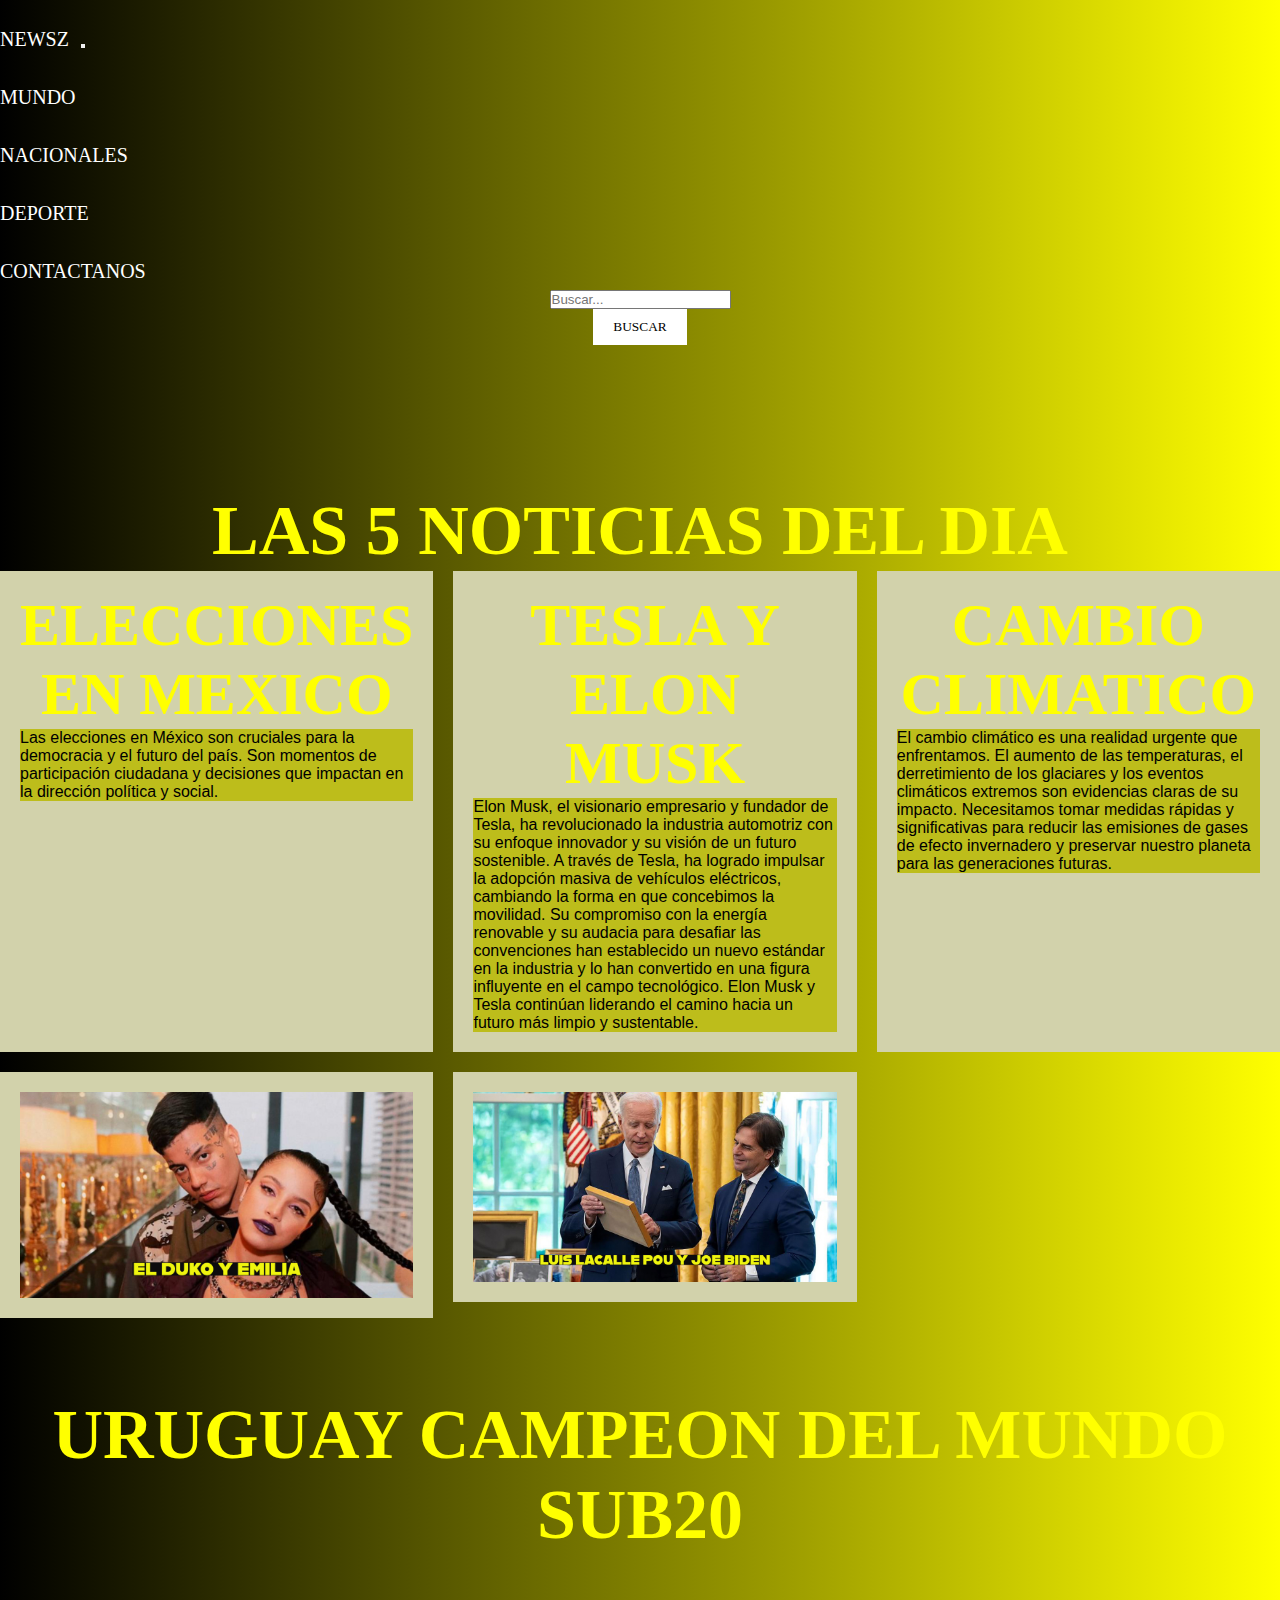
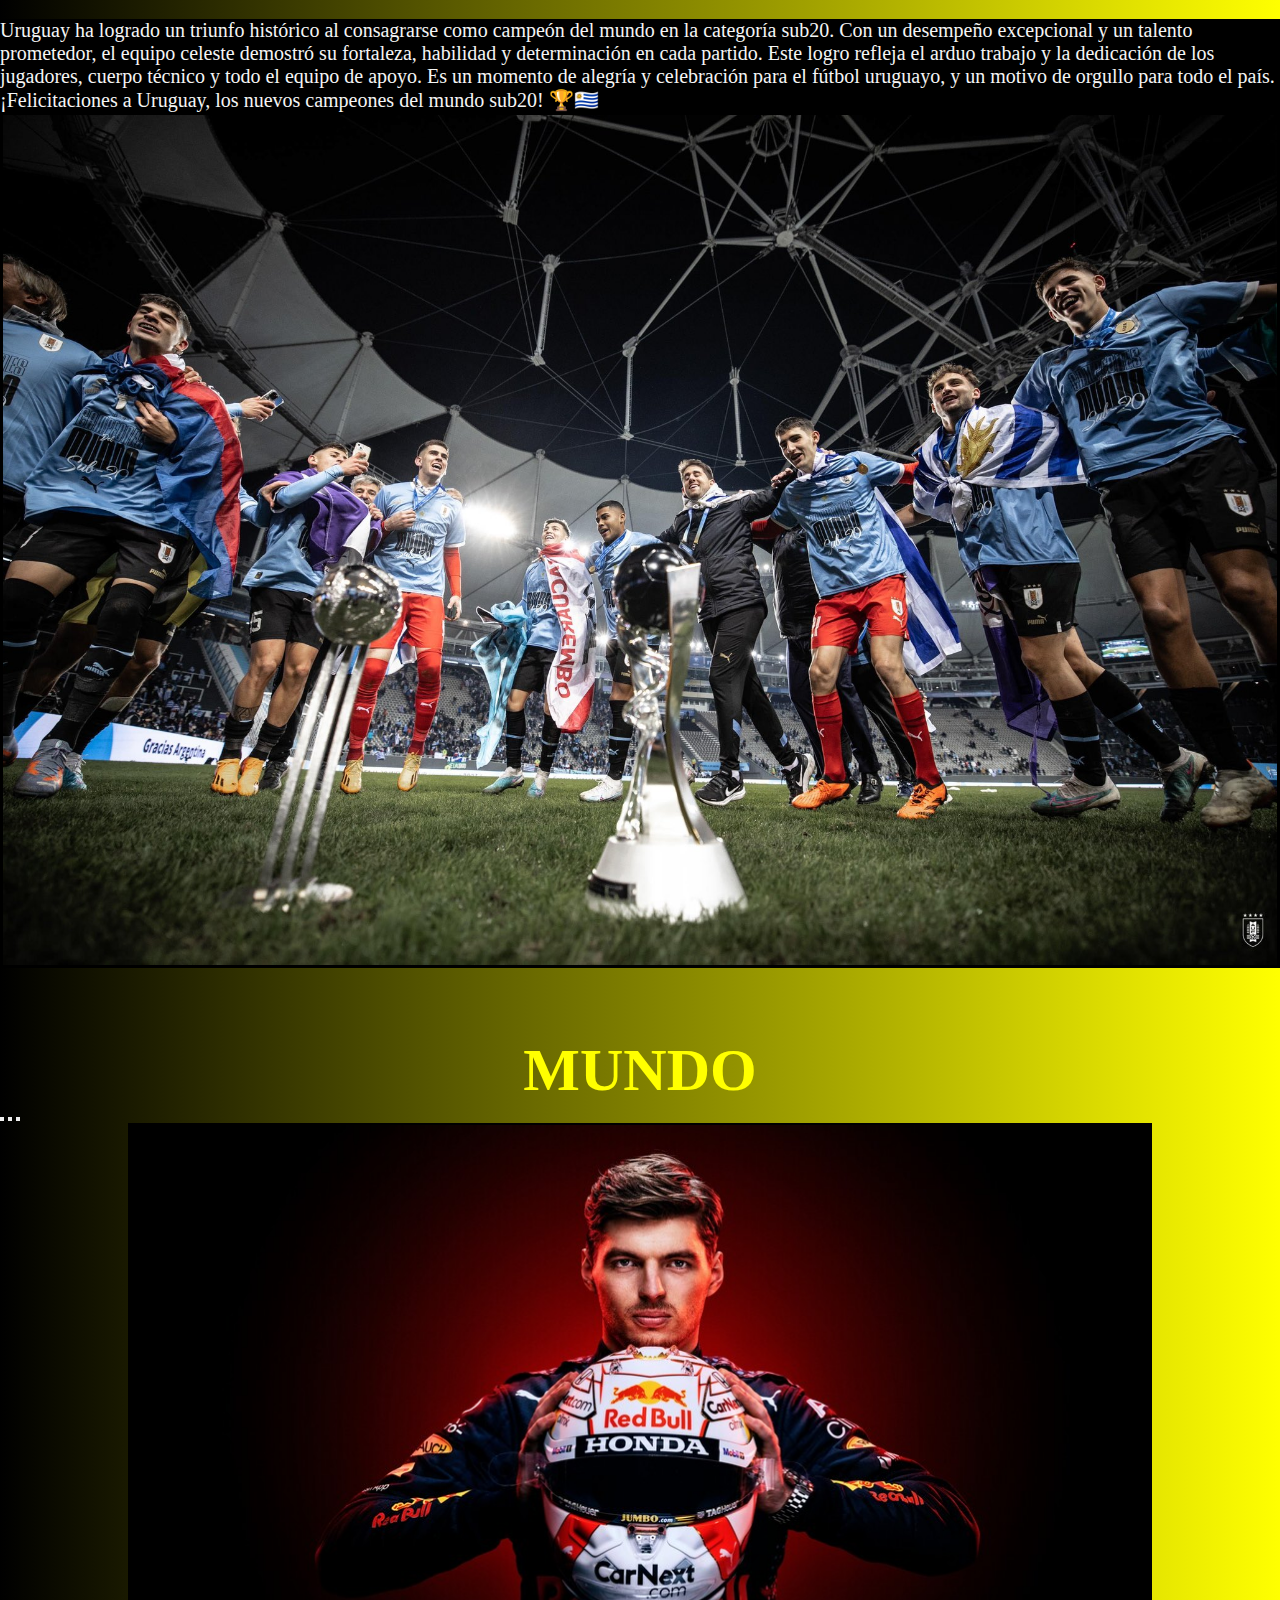
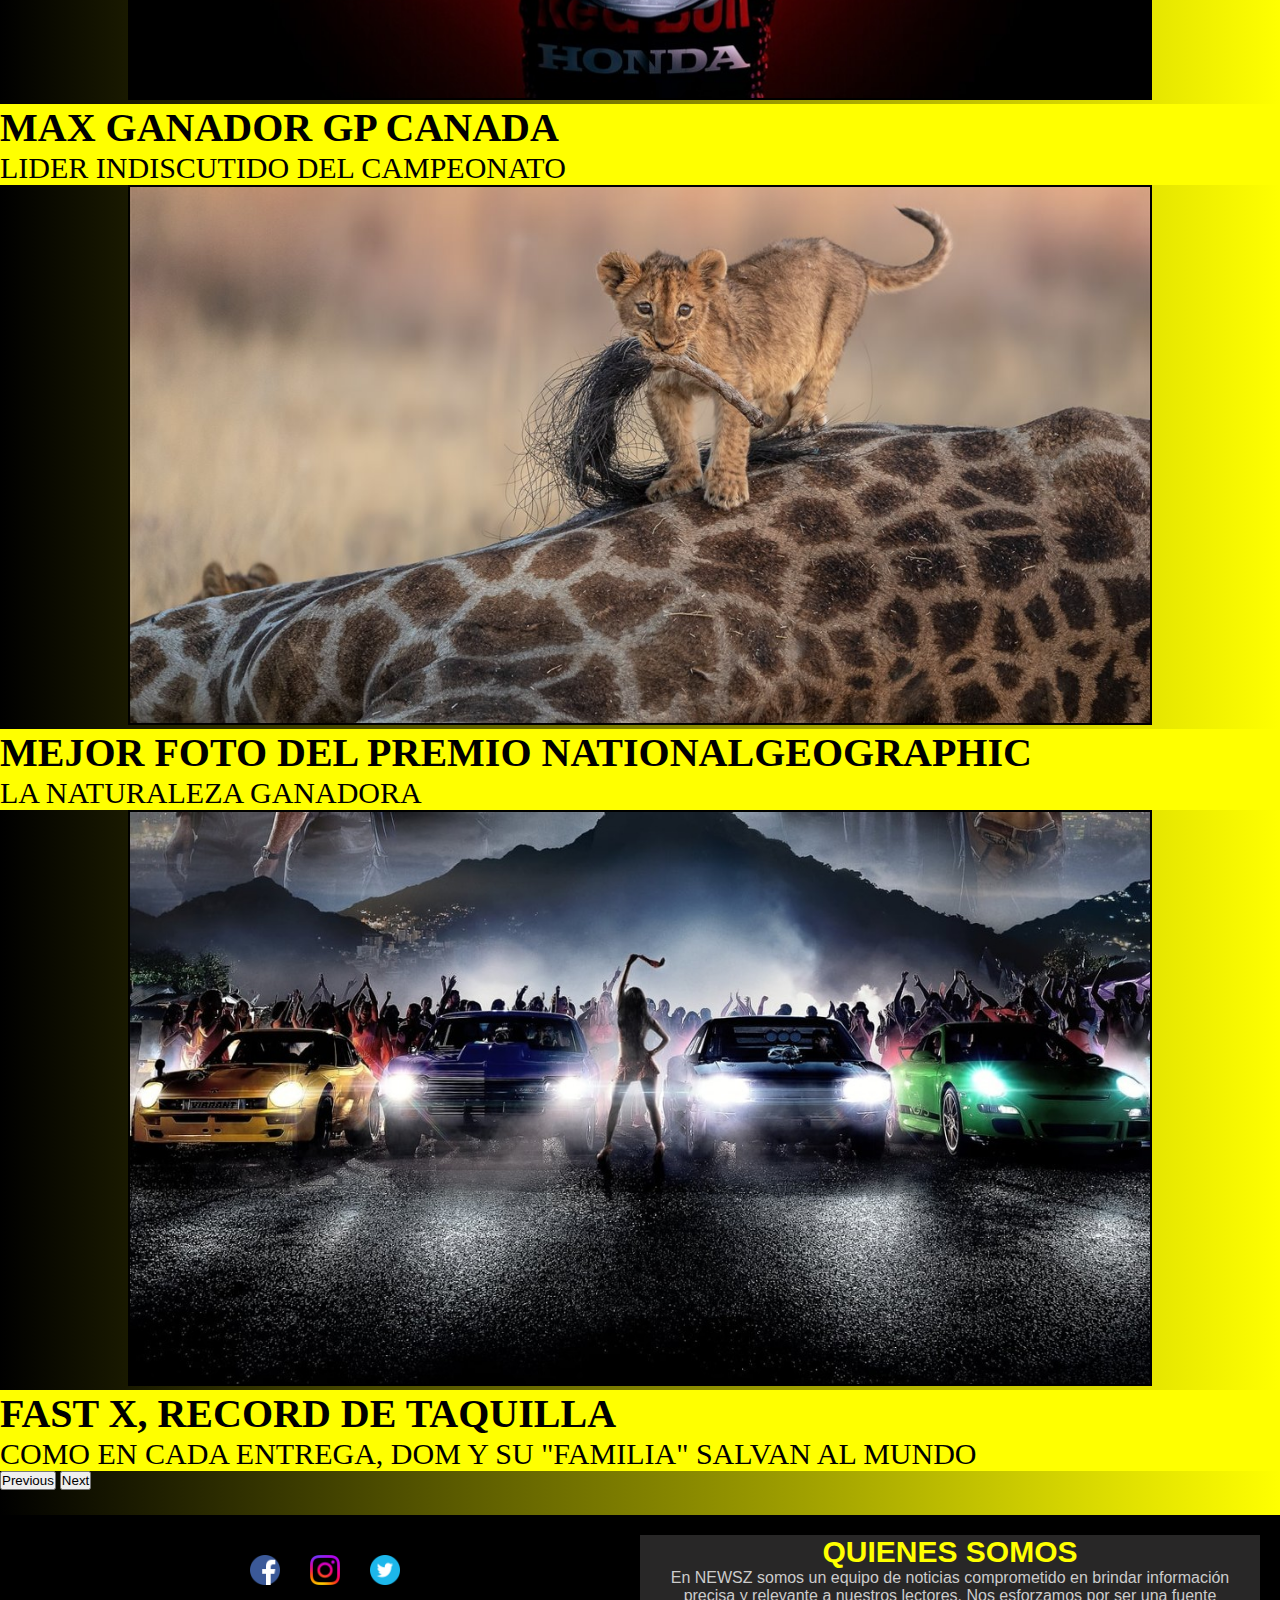
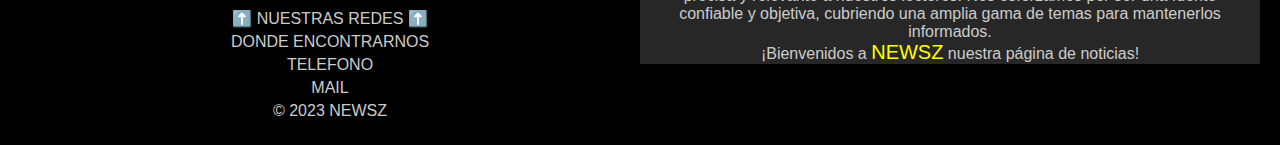
<file: index.html>
<!DOCTYPE html>
<html lang="en">
<head>
    <meta charset="UTF-8">
    <meta http-equiv="X-UA-Compatible" content="IE=edge">
    <meta name="viewport" content="width=device-width, initial-scale=1.0">
    <title>Home</title>
    <meta name="keywords" content="noticias, online, uruguay, messi, futbol">
    <meta name="description" content="Sitio web de noticias online, Nacionales e internacionales y deportes">
     <link href="https://cdn.jsdelivr.net/npm/bootstrap@5.3.0/dist/css/bootstrap.min.css" rel="stylesheet" integrity="sha384-9ndCyUaIbzAi2FUVXJi0CjmCapSmO7SnpJef0486qhLnuZ2cdeRhO02iuK6FUUVM" crossorigin="anonymous">
    <link rel="stylesheet" href="./CSS/style.css">
</head>
<body>
    
    <header>
    
    

     <nav class="navbar navbar-expand-lg fixed-top">
        <div class="container-fluid">
          <a class="navbar-brand" href="./index.html">NEWSZ</a>
          <button class="navbar-toggler" type="button" data-bs-toggle="collapse" data-bs-target="#navbarSupportedContent" aria-controls="navbarSupportedContent" aria-expanded="false" aria-label="Toggle navigation">
            <span class="navbar-toggler-icon"></span>
          </button>



          <div class="collapse navbar-collapse" id="navbarSupportedContent">
            <ul class="navbar-nav me-auto mb-2 mb-lg-0">
             
              <li class="nav-item">
                <a class="nav-link" href="./mundo.html">MUNDO</a>
              </li>

              <li class="nav-item">
                <a class="nav-link" href="./nacionales.html">NACIONALES</a>
              </li>
              
              <li class="nav-item">
                <a class="nav-link" href="./deporte.html">DEPORTE</a>
              </li>
              
              
              <li class="nav-item">
                <a class="nav-link" href="./contacto.html">CONTACTANOS</a>
              </li>
            </ul>



            <form class="d-flex" role="Busar...">
              <input class="form-control me-2" type="Buscar..." placeholder="Buscar..." aria-label="Buscar...">
              <button class="buscar btn btn-outline-success" type="submit">BUSCAR</button>
            </form>

          </div>
        </div>
        </nav>
    </header>

    <br>

    

    <section>

        <H2 class="doshi">LAS 5 NOTICIAS DEL DIA</H2>

    

        <div class="grid-container5">
        <div class="text-itemm1">
          <h2 class="h2noticias">ELECCIONES EN MEXICO</h2>
          <p class="p123">Las elecciones en México son cruciales para la democracia y el futuro del país. Son momentos de participación ciudadana y decisiones que impactan en la dirección política y social.</p>
        </div>

        
      
        <div class="text-itemm2">
          <h2 class="h2noticias">TESLA Y ELON MUSK</h2>
          <p class="p123">Elon Musk, el visionario empresario y fundador de Tesla, ha revolucionado la industria automotriz con su enfoque innovador y su visión de un futuro sostenible. A través de Tesla, ha logrado impulsar la adopción masiva de vehículos eléctricos, cambiando la forma en que concebimos la movilidad. Su compromiso con la energía renovable y su audacia para desafiar las convenciones han establecido un nuevo estándar en la industria y lo han convertido en una figura influyente en el campo tecnológico. Elon Musk y Tesla continúan liderando el camino hacia un futuro más limpio y sustentable.</p>
        </div>
      
        <div class="text-itemm3">
          <h2 class="h2noticias">CAMBIO CLIMATICO</h2>
          <p class="p123">El cambio climático es una realidad urgente que enfrentamos. El aumento de las temperaturas, el derretimiento de los glaciares y los eventos climáticos extremos son evidencias claras de su impacto. Necesitamos tomar medidas rápidas y significativas para reducir las emisiones de gases de efecto invernadero y preservar nuestro planeta para las generaciones futuras.</p>
        </div>

        <img class="duki" src="./IMG/duko.jpg" alt="Nuevo tema de Duki y Emilia">
        <img class="luis" src="./IMG/luis.jpg" alt="Luis Lacalle Pou y Joe Biden">
      </div>

      
      
      
    </section>

    






    <main class="container">
        <div>
          <h2 class="sub">URUGUAY CAMPEON DEL MUNDO SUB20</h2>
          <p class="subpar">Uruguay ha logrado un triunfo histórico al consagrarse como campeón del mundo en la categoría sub20. Con un desempeño excepcional y un talento prometedor, el equipo celeste demostró su fortaleza, habilidad y determinación en cada partido. Este logro refleja el arduo trabajo y la dedicación de los jugadores, cuerpo técnico y todo el equipo de apoyo. Es un momento de alegría y celebración para el fútbol uruguayo, y un motivo de orgullo para todo el país. ¡Felicitaciones a Uruguay, los nuevos campeones del mundo sub20! 🏆🇺🇾</p>
          <a href="./deporte.html"><img src="./IMG/deportes/prueba.jpg" alt="Uruguay campeon mundial sub20" class="sub20"></a>
        </div>
    </main>

      

    <section>
      <h2 class="h2home">MUNDO</h2>

      <div id="carouselExampleCaptions" class="carousel slide">
        <div class="carousel-indicators">
          <button type="button" data-bs-target="#carouselExampleCaptions" data-bs-slide-to="0" class="active" aria-current="true" aria-label="Slide 1"></button>
          <button type="button" data-bs-target="#carouselExampleCaptions" data-bs-slide-to="1" aria-label="Slide 2"></button>
          <button type="button" data-bs-target="#carouselExampleCaptions" data-bs-slide-to="2" aria-label="Slide 3"></button>
        </div>
      
        <div class="carousel-inner">
          <div class="carousel-item active">
            <a href="https://elpais.com/noticias/ofensiva-rusia-ucrania/"><img src="./IMG/noticias/max.jpg" class="d-block w-80" alt="Max Verstappen"></a>
            <div class="carousel-caption d-none d-md-block">
              <a href="#"><h5 class="noticias">MAX GANADOR GP CANADA</h5></a>
              <a href="#"><p class="parrafo1">LIDER INDISCUTIDO DEL CAMPEONATO</p></a>
            </div>
          </div>
          <div class="carousel-item">
            <a href="#"><img src="./IMG/noticias/national.jpg" class="d-block w-80" alt="Ganador premio National Geographic"></a>
            <div class="carousel-caption d-none d-md-block">
              <a href="#"><h5 class="noticias">MEJOR FOTO DEL PREMIO NATIONALGEOGRAPHIC</h5></a>
              <a href="#"><p class="parrafo1">LA NATURALEZA GANADORA</p></a>
            </div>
          </div>
          <div class="carousel-item">
            <a href="#"><img src="./IMG/noticias/fastx.jpg" class="d-block w-80" alt="Rapido y furioso diez. estreno"></a>
            <div class="carousel-caption d-none d-md-block">
              <a href="#"><h5 class="noticias">FAST X, RECORD DE TAQUILLA</h5></a>
              <a href="#" id=""><p class="parrafo1">COMO EN CADA ENTREGA, DOM Y SU "FAMILIA" SALVAN AL MUNDO</p></a>
            </div>
          </div>
        </div>

        
        
        <button class="carousel-control-prev" type="button" data-bs-target="#carouselExampleCaptions" data-bs-slide="prev">
          <span class="carousel-control-prev-icon" aria-hidden="true"></span>
          <span class="visually-hidden">Previous</span>
        </button>
        <button class="carousel-control-next" type="button" data-bs-target="#carouselExampleCaptions" data-bs-slide="next">
          <span class="carousel-control-next-icon" aria-hidden="true"></span>
          <span class="visually-hidden">Next</span>
        </button>
      </div>
      
    </section>
      
        


       

         
          
         
          
          
          

<footer>
    <div class="footer-column">
      <div class="social-icons">
        <a href="https://www.facebook.com/Coderhouse/?locale=es_LA" target="_blank"><img src="./IMG/redes/fb.png" alt="Facebook"></a>
        <a href="https://www.instagram.com/coderhouse/?hl=es" target="_blank"><img src="./IMG/redes/ig.png" alt="Instagram"></a>
        <a href="https://twitter.com/coderhouse?s=21&t=I9mu6ISEso-bON_CIRal6A" target="_blank"><img src="./IMG/redes/tw.jpg.webp" alt="Twitter"></a>
      </div>
      <div class="copy">
        <p>⬆️ NUESTRAS REDES ⬆️</p>
        <a href="https://goo.gl/maps/EEP7NoSHFZQc2VgaA"><p>DONDE ENCONTRARNOS</p></a>
        <a href="+59899202445"><p>TELEFONO</p></a>
        <a href="mailto:newsz@gmail.com"><p>MAIL</p></a>
        <p>&copy; 2023 NEWSZ</p>
      </div>
    </div>
    <div class="footer-column2">
        <h6 class="h6foot">QUIENES SOMOS</h6>
      <p class="desc">En NEWSZ somos un equipo de noticias comprometido en brindar información precisa y relevante a nuestros lectores. Nos esforzamos por ser una fuente confiable y objetiva, cubriendo una amplia gama de temas para mantenerlos informados. <p> ¡Bienvenidos a <span class="spanewsz"> NEWSZ</span> nuestra página de noticias!</p></p>
    </div>
  </footer>

    

      <script src="https://cdn.jsdelivr.net/npm/bootstrap@5.3.0/dist/js/bootstrap.bundle.min.js" integrity="sha384-geWF76RCwLtnZ8qwWowPQNguL3RmwHVBC9FhGdlKrxdiJJigb/j/68SIy3Te4Bkz" crossorigin="anonymous"></script>  
</body>
</html>
</file>
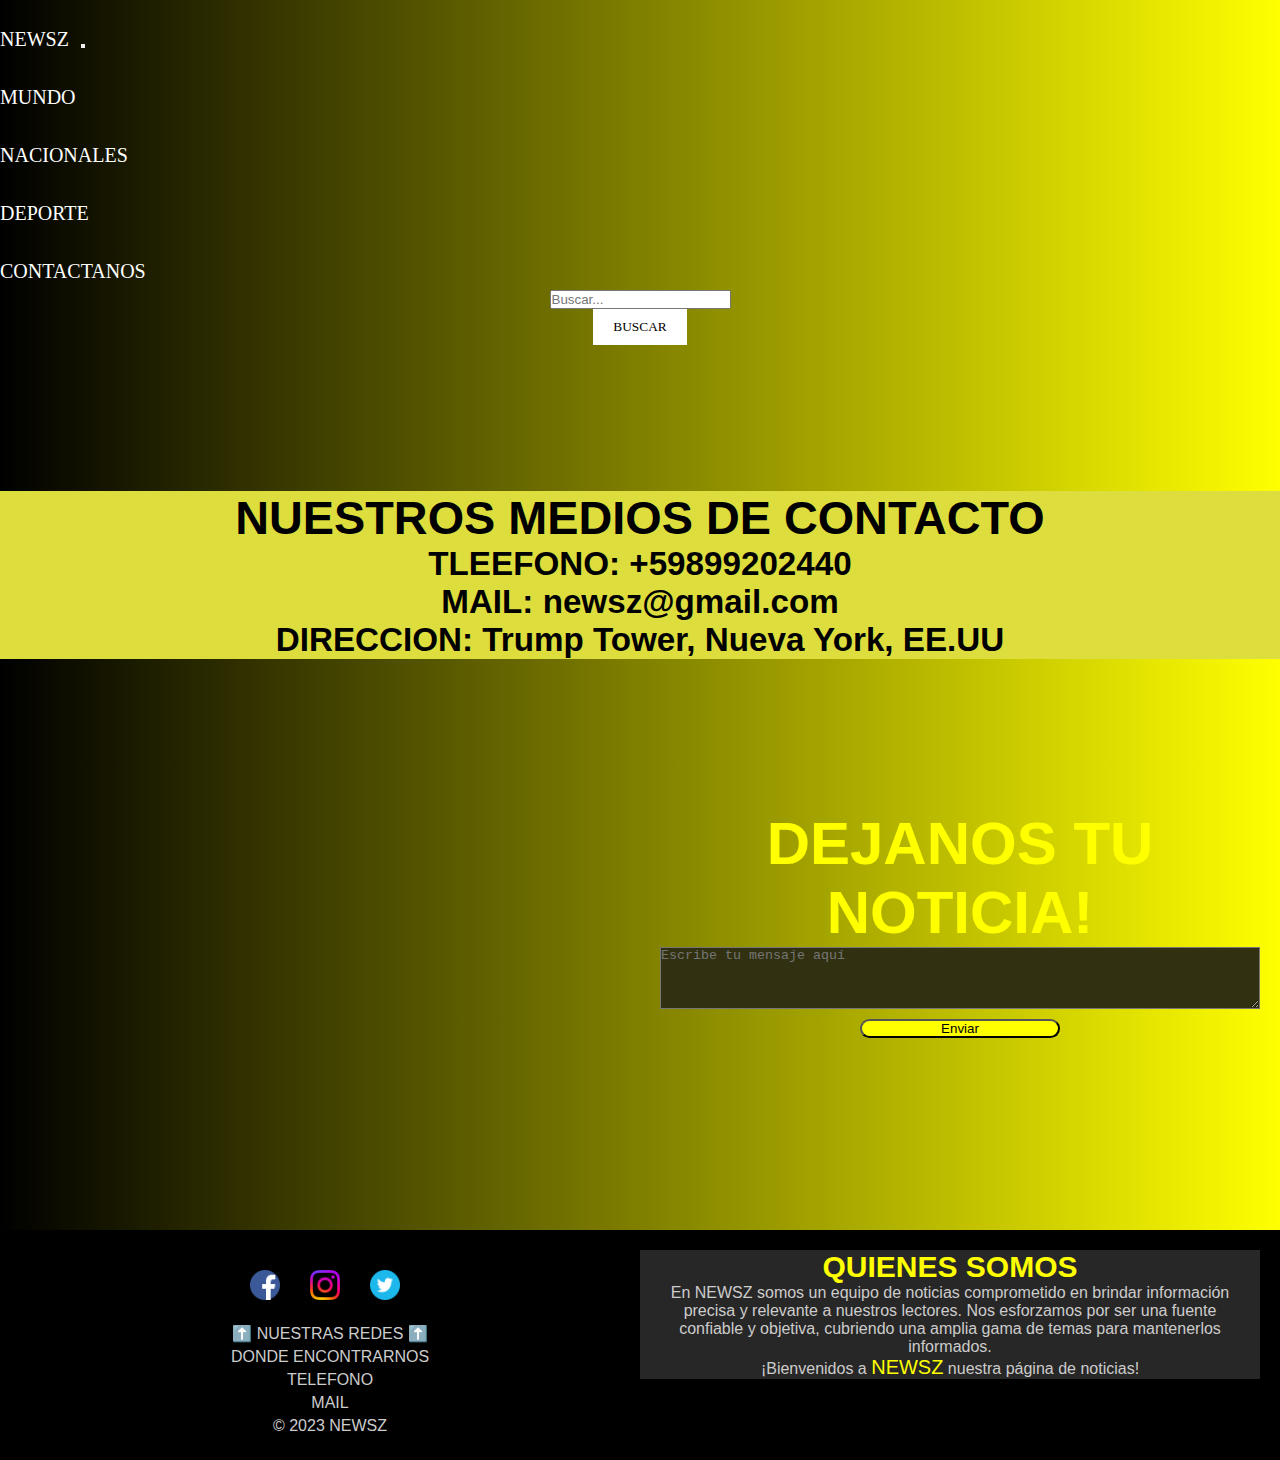
<file: contacto.html>
<!DOCTYPE html>
<html lang="en">
<head>
    <meta charset="UTF-8">
    <meta http-equiv="X-UA-Compatible" content="IE=edge">
    <meta name="viewport" content="width=device-width, initial-scale=1.0">
    <title>CONTACTO</title>
    <meta name="keywords" content="noticias, online, uruguay, messi, futbol">
    <meta name="description" content="Sitio web de noticias online, Nacionales e internacionales y deportes">
    <link href="https://cdn.jsdelivr.net/npm/bootstrap@5.3.0/dist/css/bootstrap.min.css" rel="stylesheet" integrity="sha384-9ndCyUaIbzAi2FUVXJi0CjmCapSmO7SnpJef0486qhLnuZ2cdeRhO02iuK6FUUVM" crossorigin="anonymous">
    <link rel="stylesheet" href="./CSS/style.css">
</head>
<body>

    <header>
    
    

        <nav class="navbar navbar-expand-lg fixed-top">
           <div class="container-fluid">
             <a class="navbar-brand" href="./index.html">NEWSZ</a>
             <button class="navbar-toggler" type="button" data-bs-toggle="collapse" data-bs-target="#navbarSupportedContent" aria-controls="navbarSupportedContent" aria-expanded="false" aria-label="Toggle navigation">
               <span class="navbar-toggler-icon"></span>
             </button>
   
   
   
             <div class="collapse navbar-collapse" id="navbarSupportedContent">
               <ul class="navbar-nav me-auto mb-2 mb-lg-0">
                 
                 <li class="nav-item">
                   <a class="nav-link" href="./mundo.html">MUNDO</a>
                 </li>

                 <li class="nav-item">
                    <a class="nav-link" href="./nacionales.html">NACIONALES</a>
                  </li>
                 
                 <li class="nav-item">
                   <a class="nav-link" href="./deporte.html">DEPORTE</a>
                 </li>
                
            
                   <li class="nav-item">
                    <a class="nav-link" href="./contacto.html">CONTACTANOS</a>
                  </li>
                 </li>
               </ul>
   
   
   
               <form class="d-flex" role="Busar...">
                 <input class="form-control me-2" type="Buscar..." placeholder="Buscar..." aria-label="Buscar...">
                 <button class="buscar btn btn-outline-success" type="submit">BUSCAR</button>
               </form>
   
             </div>
           </div>
           </nav>
       </header>

       <br>

       <div class="contactanosnews">
        <h3>NUESTROS MEDIOS DE CONTACTO</h3>
        <h5>TLEEFONO: +59899202440</h5>
        <a href="mailto:newsz@gmail.com"><h5>MAIL: newsz@gmail.com </h5></a>
        <h5>DIRECCION: Trump Tower, Nueva York, EE.UU</h5>
        
          
        
       </div>
       <div class="container">
        <div class="column">
          <iframe src="https://www.google.com/maps/embed?pb=!1m18!1m12!1m3!1d3021.9816479648507!2d-73.9763689232512!3d40.76242837138598!2m3!1f0!2f0!3f0!3m2!1i1024!2i768!4f13.1!3m3!1m2!1s0x89c258faf553cfad%3A0x8e9cfc7444d8f876!2sTrump%20Tower!5e0!3m2!1ses-419!2suy!4v1687216266253!5m2!1ses-419!2suy" width="100%" height="450" style="border:0;" allowfullscreen="" loading="lazy" referrerpolicy="no-referrer-when-downgrade"></iframe>
        </div>
        <div class="column">
          <div class="textonews">
            <h3 class="h3news">DEJANOS TU NOTICIA!</h3>
            <form action="mailto:newsz@gmail.com" method="post" enctype="text/plain">
              <textarea name="mensaje" placeholder="Escribe tu mensaje aquí" rows="4" cols="50"></textarea>
              <div class="spinner-container">
                <div class="spinner-border" role="status">
                  <span class="visually-hidden">Loading...</span>
                </div>
              </div>
              
              <input class="enviarnews" type="submit" value="Enviar" onclick="mostrarSpinner()">
             
            </form>
          </div>
        </div>
      </div>
      

      
      
      
      
      
     
      

      
      




      <footer>
        <div class="footer-column">
          <div class="social-icons">
            <a href="https://www.facebook.com/Coderhouse/?locale=es_LA" target="_blank"><img src="./IMG/redes/fb.png" alt="Facebook"></a>
            <a href="https://www.instagram.com/coderhouse/?hl=es" target="_blank"><img src="./IMG/redes/ig.png" alt="Instagram"></a>
            <a href="https://twitter.com/coderhouse?s=21&t=I9mu6ISEso-bON_CIRal6A" target="_blank"><img src="./IMG/redes/tw.jpg.webp" alt="Twitter"></a>
          </div>
          <div class="copy">
            <p>⬆️ NUESTRAS REDES ⬆️</p>
            <a href="https://goo.gl/maps/EEP7NoSHFZQc2VgaA"><p>DONDE ENCONTRARNOS</p></a>
            <a href="+59899202445"><p>TELEFONO</p></a>
            <a href="mailto:newsz@gmail.com"><p>MAIL</p></a>
            <p>&copy; 2023 NEWSZ</p>
          </div>
        </div>
        <div class="footer-column2">
            <h6 class="h6foot">QUIENES SOMOS</h6>
          <p class="desc">En NEWSZ somos un equipo de noticias comprometido en brindar información precisa y relevante a nuestros lectores. Nos esforzamos por ser una fuente confiable y objetiva, cubriendo una amplia gama de temas para mantenerlos informados. <p> ¡Bienvenidos a <span class="spanewsz"> NEWSZ</span> nuestra página de noticias!</p></p>
        </div>
      </footer>
      



    <script src="https://cdn.jsdelivr.net/npm/bootstrap@5.3.0/dist/js/bootstrap.bundle.min.js" integrity="sha384-geWF76RCwLtnZ8qwWowPQNguL3RmwHVBC9FhGdlKrxdiJJigb/j/68SIy3Te4Bkz" crossorigin="anonymous"></script> 
    <script>
        function mostrarSpinner() {
          var spinnerContainer = document.querySelector('.spinner-container');
          spinnerContainer.classList.add('show');
      
          // Simular un retraso para mostrar el spinner durante un tiempo antes de continuar con el envío del formulario
          setTimeout(function() {
            // Aquí puedes agregar el código para enviar el formulario o realizar alguna otra acción
      
            // Después de completar el envío o la acción, ocultar el spinner nuevamente
            spinnerContainer.classList.remove('show');
          }, 2000); // Tiempo de espera en milisegundos (2 segundos en este caso)
        }
      </script>
</body>
</html>
</file>
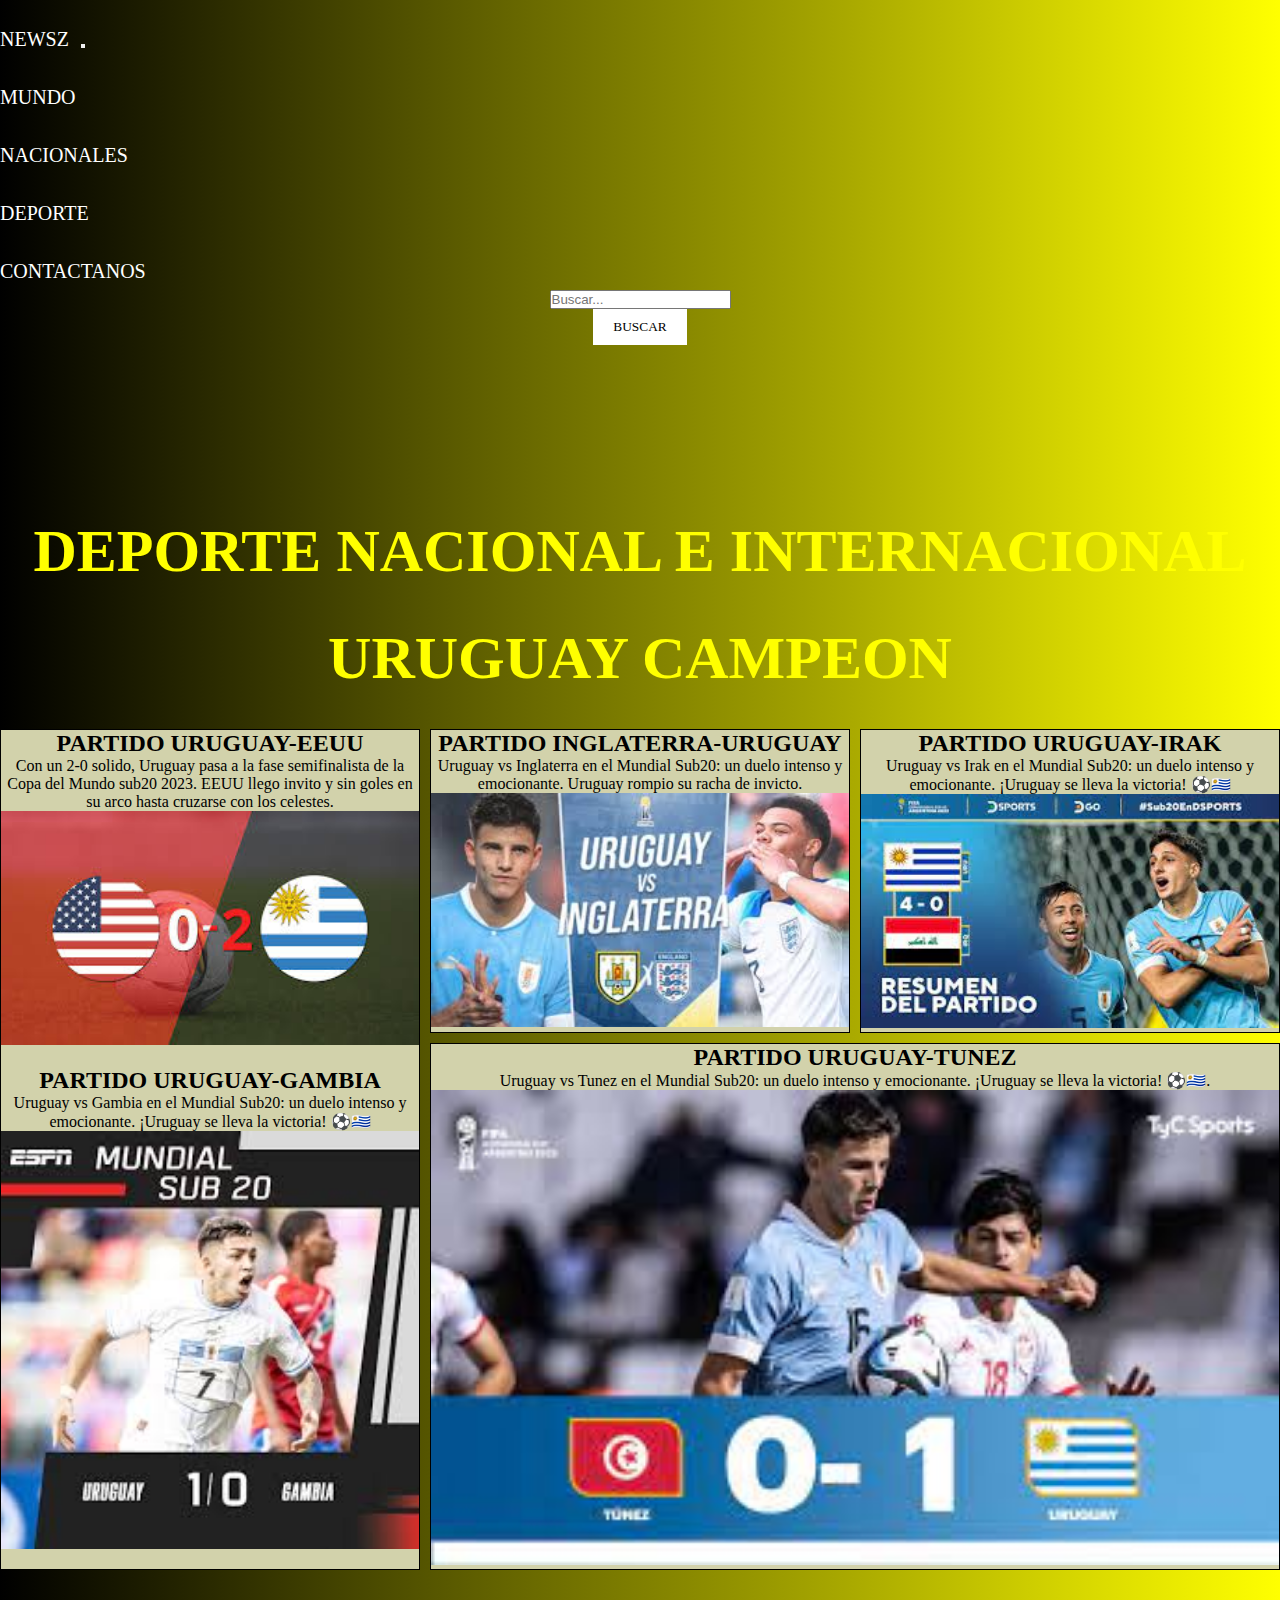
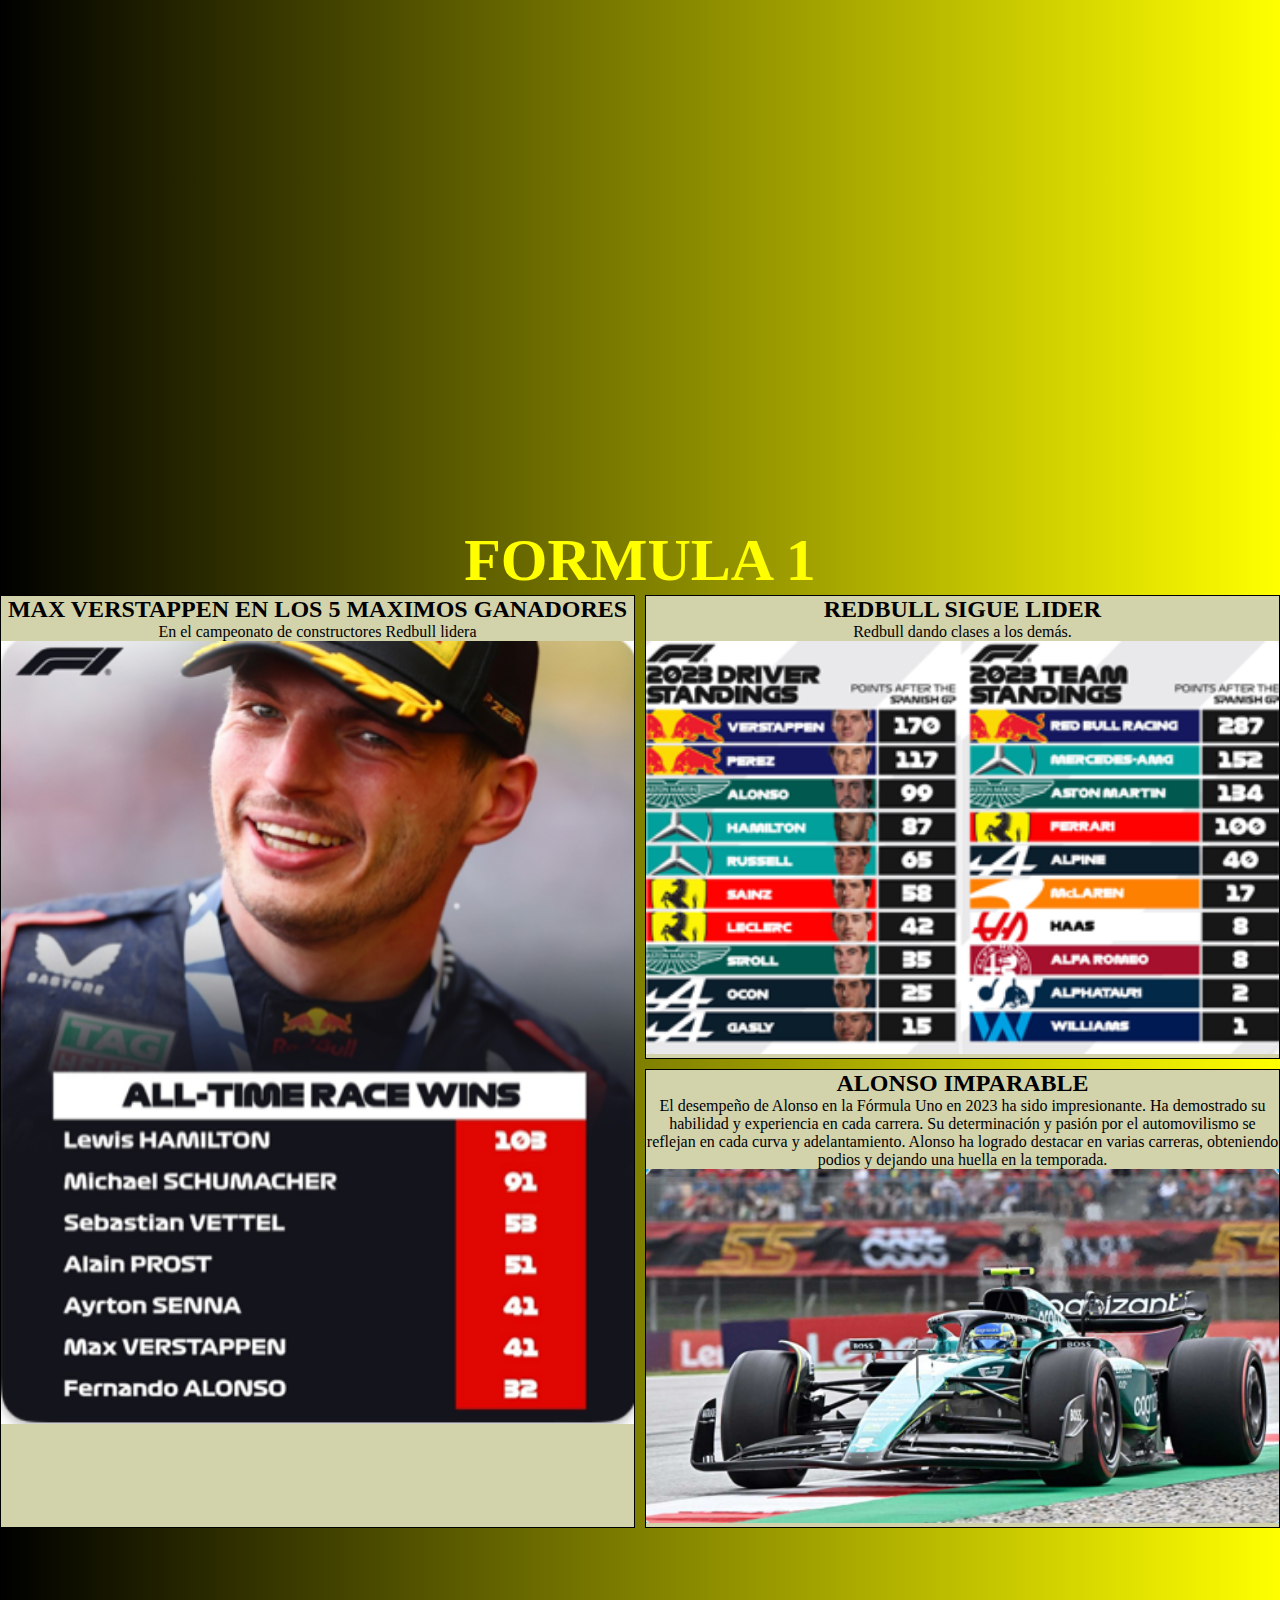
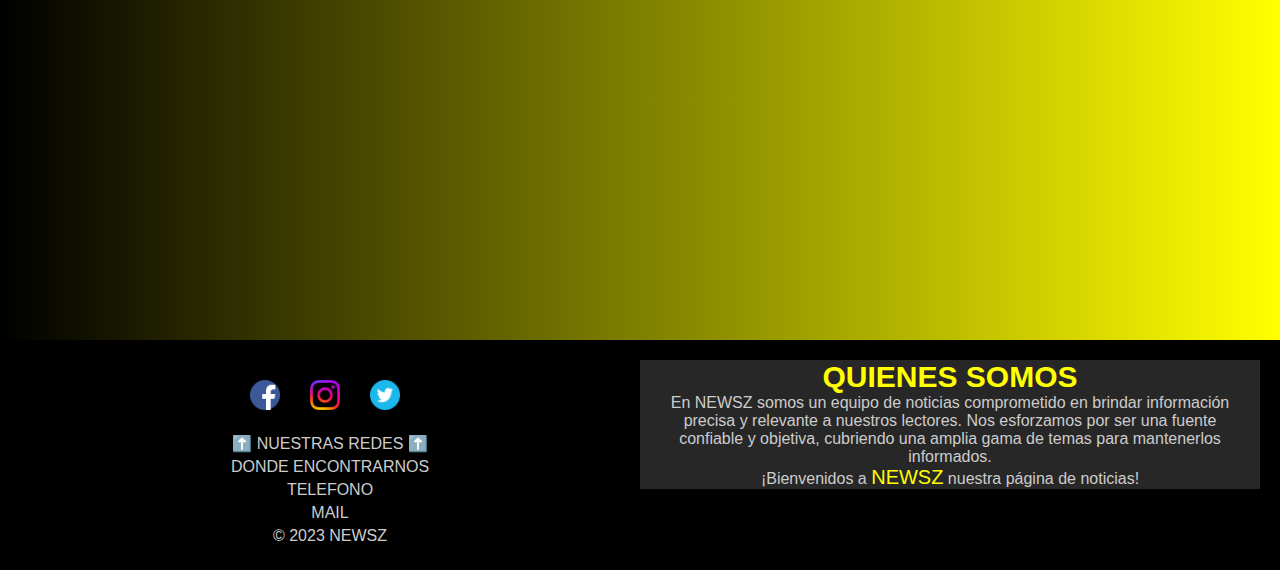
<file: deporte.html>
<!DOCTYPE html>
<html lang="en">
<head>
    <meta charset="UTF-8">
    <meta http-equiv="X-UA-Compatible" content="IE=edge">
    <meta name="viewport" content="width=device-width, initial-scale=1.0">
    <title>Deporte</title>
    <meta name="keywords" content="noticias, online, uruguay, messi, futbol">
    <meta name="description" content="Sitio web de noticias online, Nacionales e internacionales y deportes">
    <link href="https://cdn.jsdelivr.net/npm/bootstrap@5.3.0/dist/css/bootstrap.min.css" rel="stylesheet" integrity="sha384-9ndCyUaIbzAi2FUVXJi0CjmCapSmO7SnpJef0486qhLnuZ2cdeRhO02iuK6FUUVM" crossorigin="anonymous">
    <link rel="stylesheet" href="./CSS/style.css">
</head>
<body>
    

    <nav class="navbar navbar-expand-lg fixed-top">
        <div class="container-fluid">
          <a class="navbar-brand" href="./index.html">NEWSZ</a>
          <button class="navbar-toggler" type="button" data-bs-toggle="collapse" data-bs-target="#navbarSupportedContent" aria-controls="navbarSupportedContent" aria-expanded="false" aria-label="Toggle navigation">
            <span class="navbar-toggler-icon"></span>
          </button>



          <div class="collapse navbar-collapse" id="navbarSupportedContent">
            <ul class="navbar-nav me-auto mb-2 mb-lg-0">
              
              <li class="nav-item">
                <a class="nav-link" href="./mundo.html">MUNDO</a>
              </li>

              <li class="nav-item">
                <a class="nav-link" href="./nacionales.html">NACIONALES</a>
              </li>
              
              <li class="nav-item">
                <a class="nav-link" href="./deporte.html">DEPORTE</a>
              </li>
             
              
              <li class="nav-item">
                <a class="nav-link" href="./contacto.html">CONTACTANOS</a>
              </li>
            </ul>



            <form class="d-flex" role="Buscar...">
              <input class="form-control me-2" type="Buscar..." placeholder="Buscar..." aria-label="Buscar...">
              <button class="buscar btn btn-outline-success" type="submit">BUSCAR</button>
            </form>

          </div>
        </div>
    </nav>

    <br>

    
    <h2 class="h2deporte">DEPORTE NACIONAL E INTERNACIONAL</h2>
    <h3 class="h3deporte">URUGUAY CAMPEON</h3>
    <br><br>

    <div class="grid-container">


        <div class="item item1"><h2>PARTIDO URUGUAY-EEUU</h2><p>Con un 2-0 solido, Uruguay pasa a la fase semifinalista de la Copa del Mundo sub20 2023. EEUU llego invito y sin goles en su arco hasta cruzarse con los celestes.</p><img src="./IMG/urueeuu1.jpeg" alt="mundial sub20 uruguay"><br><br><h2>PARTIDO URUGUAY-GAMBIA</h2><p>Uruguay vs Gambia en el Mundial Sub20: un duelo intenso y emocionante. ¡Uruguay se lleva la victoria! ⚽🇺🇾</p><img src="./IMG/urugam.jpeg" alt="mundial sub20 uruguay"></div>


        <div class="item item2"><H2>PARTIDO INGLATERRA-URUGUAY</H2><p>Uruguay vs Inglaterra en el Mundial Sub20: un duelo intenso y emocionante. Uruguay rompio su racha de invicto.</p><img src="./IMG/uruing.jpeg" alt="mundial sub20 uruguay"></div>


        <div class="item item3"><H2>PARTIDO URUGUAY-IRAK</H2><p>Uruguay vs Irak en el Mundial Sub20: un duelo intenso y emocionante. ¡Uruguay se lleva la victoria! ⚽🇺🇾</p><img src="./IMG/uruirak.jpeg" alt="mundial sub20 uruguay"></div>


        <div class="item item4"><H2>PARTIDO URUGUAY-TUNEZ</H2><p>Uruguay vs Tunez en el Mundial Sub20: un duelo intenso y emocionante. ¡Uruguay se lleva la victoria! ⚽🇺🇾.</p><img src="./IMG/urutun.jpeg" alt="mundial sub20 uruguay"></div>
      </div>

      <br>

      <h3 class="h2deporte">FORMULA 1</h3>

      <div class="grid-container">


        <div class="item item1"><h2>MAX VERSTAPPEN EN LOS 5 MAXIMOS GANADORES</h2><p>En el campeonato de constructores Redbull lidera </p><img src="./IMG/f1/max.png" alt="Max Verstappen records"></div>


        <div class="item item2"><H2>REDBULL SIGUE LIDER</H2><p>Redbull dando clases a los demás.</p><img src="./IMG/f1/constructores.png" alt="Redbull primera posicion"></div>


        <div class="item item5"><H2>ALONSO IMPARABLE</H2><p>El desempeño de Alonso en la Fórmula Uno en 2023 ha sido impresionante. Ha demostrado su habilidad y experiencia en cada carrera. Su determinación y pasión por el automovilismo se reflejan en cada curva y adelantamiento. Alonso ha logrado destacar en varias carreras, obteniendo podios y dejando una huella en la temporada. </p><img src="./IMG/f1/alonso.png" alt="Fernando Alonso en podio"></div>

        


        
      </div>

      


<br><br>


  


      <footer>
        <div class="footer-column">
          <div class="social-icons">
            <a href="https://www.facebook.com/Coderhouse/?locale=es_LA" target="_blank"><img src="./IMG/redes/fb.png" alt="Facebook"></a>
            <a href="https://www.instagram.com/coderhouse/?hl=es" target="_blank"><img src="./IMG/redes/ig.png" alt="Instagram"></a>
            <a href="https://twitter.com/coderhouse?s=21&t=I9mu6ISEso-bON_CIRal6A" target="_blank"><img src="./IMG/redes/tw.jpg.webp" alt="Twitter"></a>
          </div>
          <div class="copy">
            <p>⬆️ NUESTRAS REDES ⬆️</p>
            <a href="https://goo.gl/maps/EEP7NoSHFZQc2VgaA"><p>DONDE ENCONTRARNOS</p></a>
            <a href="+59899202445"><p>TELEFONO</p></a>
            <a href="mailto:newsz@gmail.com"><p>MAIL</p></a>
            <p>&copy; 2023 NEWSZ</p>
          </div>
        </div>
        <div class="footer-column2">
            <h6 class="h6foot">QUIENES SOMOS</h6>
          <p class="desc">En NEWSZ somos un equipo de noticias comprometido en brindar información precisa y relevante a nuestros lectores. Nos esforzamos por ser una fuente confiable y objetiva, cubriendo una amplia gama de temas para mantenerlos informados. <p> ¡Bienvenidos a <span class="spanewsz"> NEWSZ</span> nuestra página de noticias!</p></p>
        </div>
      </footer>


    <script src="https://cdn.jsdelivr.net/npm/bootstrap@5.3.0/dist/js/bootstrap.bundle.min.js" integrity="sha384-geWF76RCwLtnZ8qwWowPQNguL3RmwHVBC9FhGdlKrxdiJJigb/j/68SIy3Te4Bkz" crossorigin="anonymous"></script>
</body>
</html>
</file>
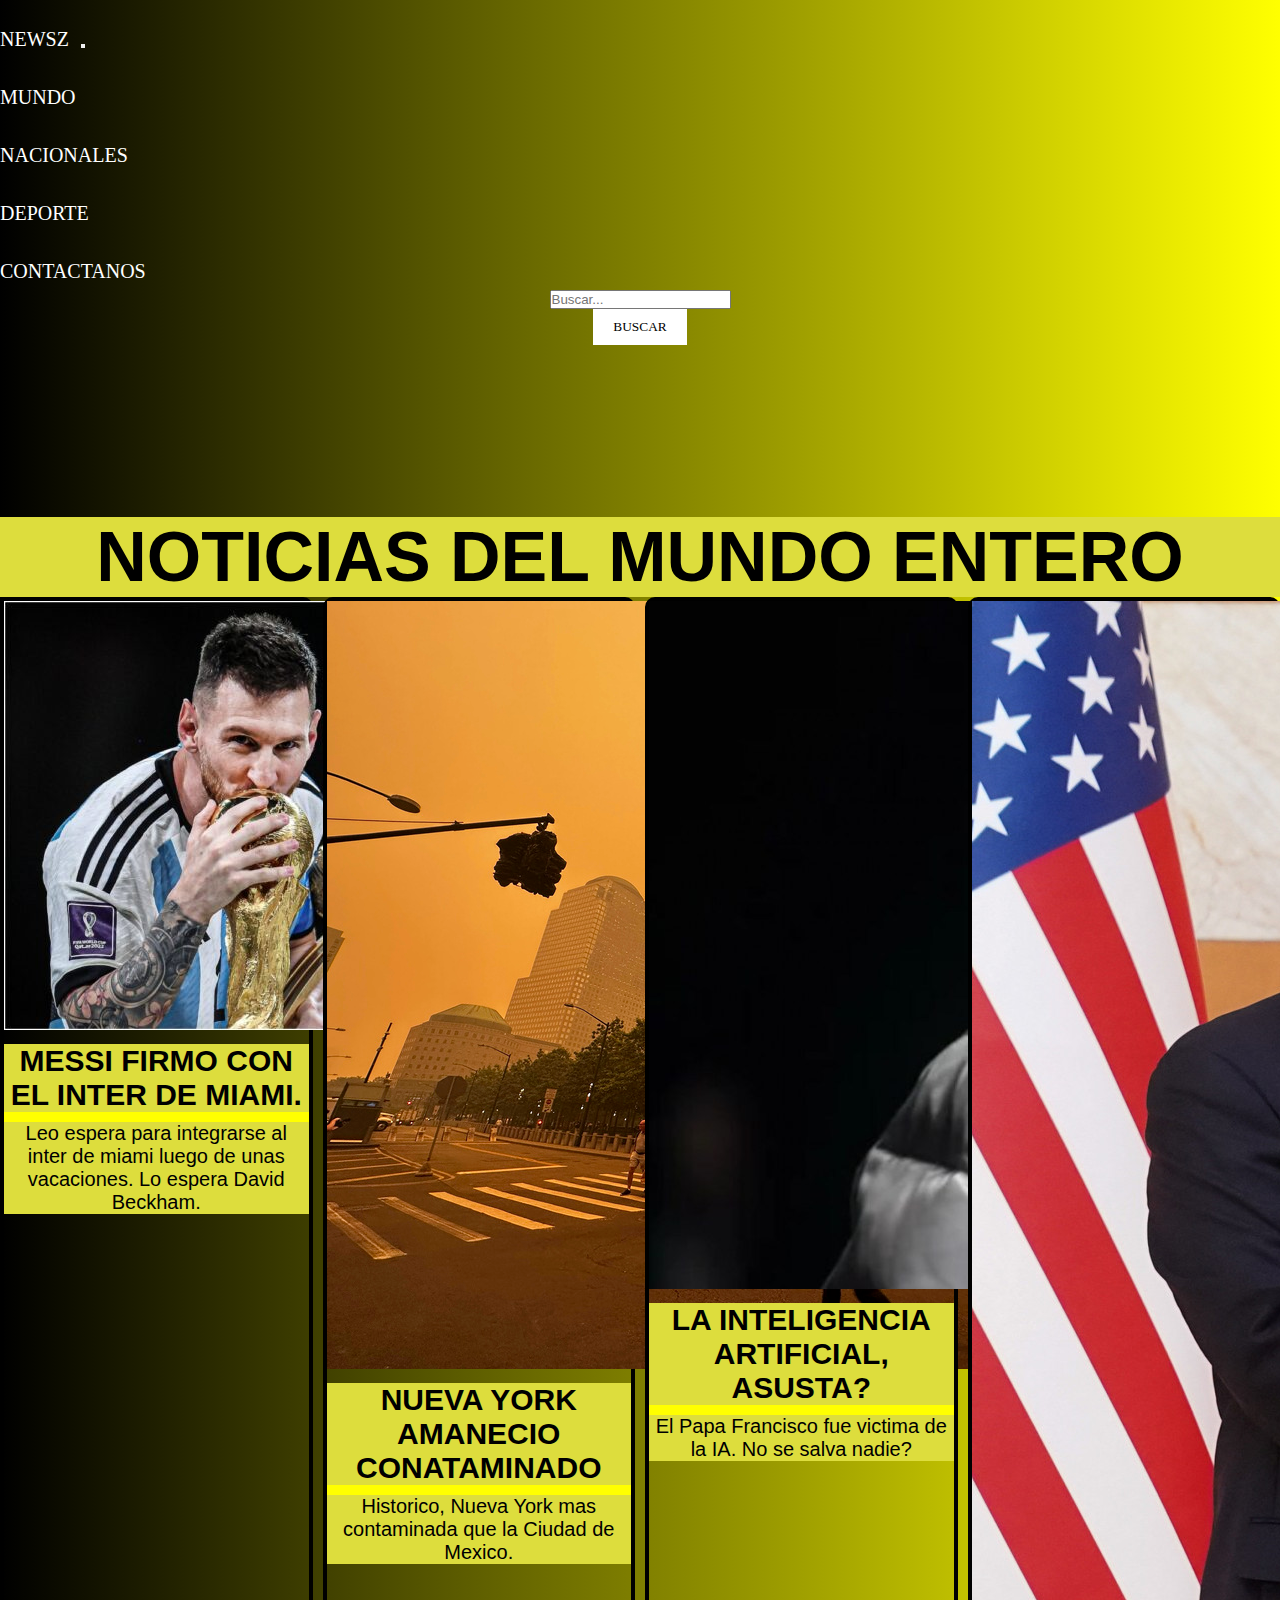
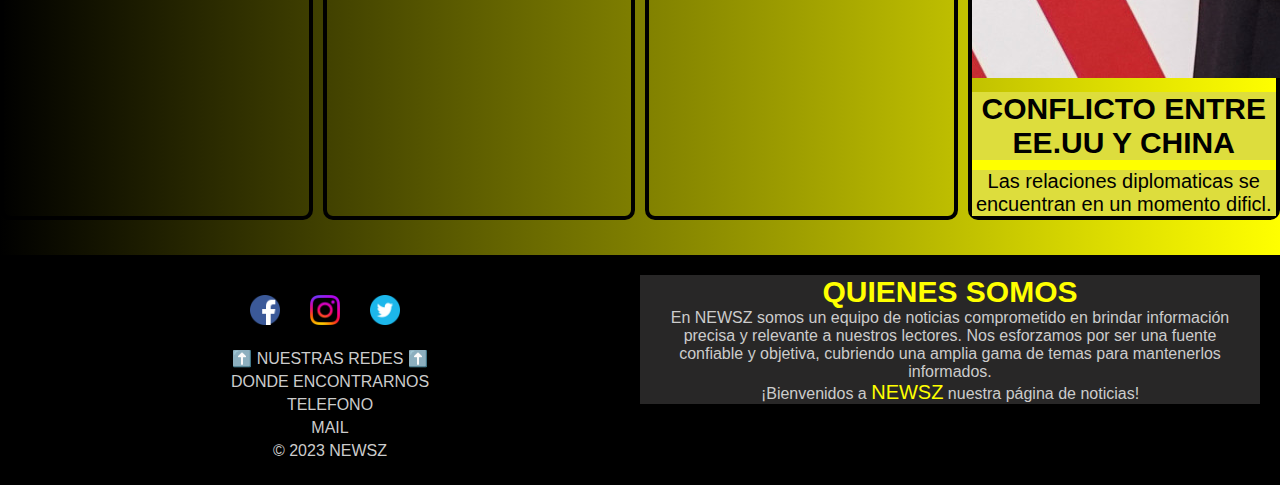
<file: mundo.html>
<!DOCTYPE html>
<html lang="en">
<head>
    <meta charset="UTF-8">
    <meta http-equiv="X-UA-Compatible" content="IE=edge">
    <meta name="viewport" content="width=device-width, initial-scale=1.0">
    <title>MUNDO</title>
    <meta name="keywords" content="noticias, online, uruguay, messi, futbol">
    <meta name="description" content="Sitio web de noticias online, Nacionales e internacionales y deportes">
    <link href="https://cdn.jsdelivr.net/npm/bootstrap@5.3.0/dist/css/bootstrap.min.css" rel="stylesheet" integrity="sha384-9ndCyUaIbzAi2FUVXJi0CjmCapSmO7SnpJef0486qhLnuZ2cdeRhO02iuK6FUUVM" crossorigin="anonymous">
    <link rel="stylesheet" href="./CSS/style.css">
</head>
<body>

    <header>
    
    

        <nav class="navbar navbar-expand-lg fixed-top">
           <div class="container-fluid">
             <a class="navbar-brand" href="./index.html">NEWSZ</a>
             <button class="navbar-toggler" type="button" data-bs-toggle="collapse" data-bs-target="#navbarSupportedContent" aria-controls="navbarSupportedContent" aria-expanded="false" aria-label="Toggle navigation">
               <span class="navbar-toggler-icon"></span>
             </button>
   
   
   
             <div class="collapse navbar-collapse" id="navbarSupportedContent">
               <ul class="navbar-nav me-auto mb-2 mb-lg-0">
                 
                 <li class="nav-item">
                   <a class="nav-link" href="./mundo.html">MUNDO</a>
                 </li>
                 
                 <li class="nav-item">
                    <a class="nav-link" href="./nacionales.html">NACIONALES</a>
                  </li>


                 <li class="nav-item">
                   <a class="nav-link" href="./deporte.html">DEPORTE</a>
                 </li>
                
                 
                 <li class="nav-item">
                    <a class="nav-link" href="./contacto.html">CONTACTANOS</a>
                  </li>
               </ul>
   
   
   
               <form class="d-flex" role="Busar...">
                 <input class="form-control me-2" type="Buscar..." placeholder="Buscar..." aria-label="Buscar...">
                 <button class="buscar btn btn-outline-success" type="submit">BUSCAR</button>
               </form>
   
             </div>
           </div>
           </nav>
       </header>

       <br>

       <h2 class="mundonoti">NOTICIAS DEL MUNDO ENTERO</h2>
       <section class="secmundo">
        <div class="card" style="width: 18rem;">
            <a href="https://www.infobae.com/deportes/2023/06/18/el-detras-de-escena-del-boom-messi-en-el-inter-miami-la-decision-ante-la-explosiva-demanda-de-camisetas/"><img src="./IMG/noticias/mundo/messi.jpg" class="card-img-top" alt="messi se va a miami"></a>
            <div class="card-body">
                <h4 class="mundo0">MESSI FIRMO CON EL INTER DE MIAMI.</h4>
              <p class="card-text1">
                Leo espera para integrarse al inter de miami luego de unas vacaciones. Lo espera David Beckham.
              </p>
            </div>
          </div>
          <div class="card" style="width: 18rem;">
            <a href="https://elpais.com/clima-y-medio-ambiente/2023-06-09/el-aire-de-nueva-york-se-vuelve-irrespirable-es-como-estar-en-una-barbacoa-envuelto-en-humo.html"><img src="./IMG/noticias/mundo/nuevayork.jpg" class="card-img-top" alt="oxigeno contaminado en NY"></a>
            <div class="card-body">
                <h4 class="mundo0">NUEVA YORK AMANECIO CONATAMINADO</h4>
              <p class="card-text1">Historico, Nueva York mas contaminada que la Ciudad de Mexico.</p>
            </div>
          </div>
          <div class="card" style="width: 18rem;">
            <a href="https://www.infobae.com/thenewyorktimes/2023/04/10/por-que-el-papa-francisco-es-la-estrella-de-las-fotos-generadas-por-inteligencia-artificial/"><img src="./IMG/noticias/mundo/papa.jpg" class="card-img-top" alt="IA y el papa Francisco"></a>
            <div class="card-body">
                <h4 class="mundo0">LA INTELIGENCIA ARTIFICIAL, ASUSTA?</h4>
              <p class="card-text1">El Papa Francisco fue victima de la IA. No se salva nadie?</p>
            </div>
          </div>
          <div class="card" style="width: 18rem;">
            <a href="https://cnnespanol.cnn.com/2022/11/14/biden-xi-jinping-reunion-china-estados-unidos-trax/"><img src="./IMG/noticias/mundo/usachina.jpg" class="card-img-top" alt="conflicto EEUU y China"></a>
            <div class="card-body">
                <h4 class="mundo0">CONFLICTO ENTRE EE.UU Y CHINA</h4>
              <p class="card-text1">Las relaciones diplomaticas se encuentran en un momento dificl.</p>
            </div>
          </div>
       </section>
        



       <footer>
        <div class="footer-column">
          <div class="social-icons">
            <a href="https://www.facebook.com/Coderhouse/?locale=es_LA" target="_blank"><img src="./IMG/redes/fb.png" alt="Facebook"></a>
            <a href="https://www.instagram.com/coderhouse/?hl=es" target="_blank"><img src="./IMG/redes/ig.png" alt="Instagram"></a>
            <a href="https://twitter.com/coderhouse?s=21&t=I9mu6ISEso-bON_CIRal6A" target="_blank"><img src="./IMG/redes/tw.jpg.webp" alt="Twitter"></a>
          </div>
          <div class="copy">
            <p>⬆️ NUESTRAS REDES ⬆️</p>
            <a href="https://goo.gl/maps/EEP7NoSHFZQc2VgaA"><p>DONDE ENCONTRARNOS</p></a>
            <a href="+59899202445"><p>TELEFONO</p></a>
            <a href="mailto:newsz@gmail.com"><p>MAIL</p></a>
            <p>&copy; 2023 NEWSZ</p>
          </div>
        </div>
        <div class="footer-column2">
            <h6 class="h6foot">QUIENES SOMOS</h6>
          <p class="desc">En NEWSZ somos un equipo de noticias comprometido en brindar información precisa y relevante a nuestros lectores. Nos esforzamos por ser una fuente confiable y objetiva, cubriendo una amplia gama de temas para mantenerlos informados. <p> ¡Bienvenidos a <span class="spanewsz"> NEWSZ</span> nuestra página de noticias!</p></p>
        </div>
      </footer>


    <script src="https://cdn.jsdelivr.net/npm/bootstrap@5.3.0/dist/js/bootstrap.bundle.min.js" integrity="sha384-geWF76RCwLtnZ8qwWowPQNguL3RmwHVBC9FhGdlKrxdiJJigb/j/68SIy3Te4Bkz" crossorigin="anonymous"></script> 
</body>
</html>
</file>
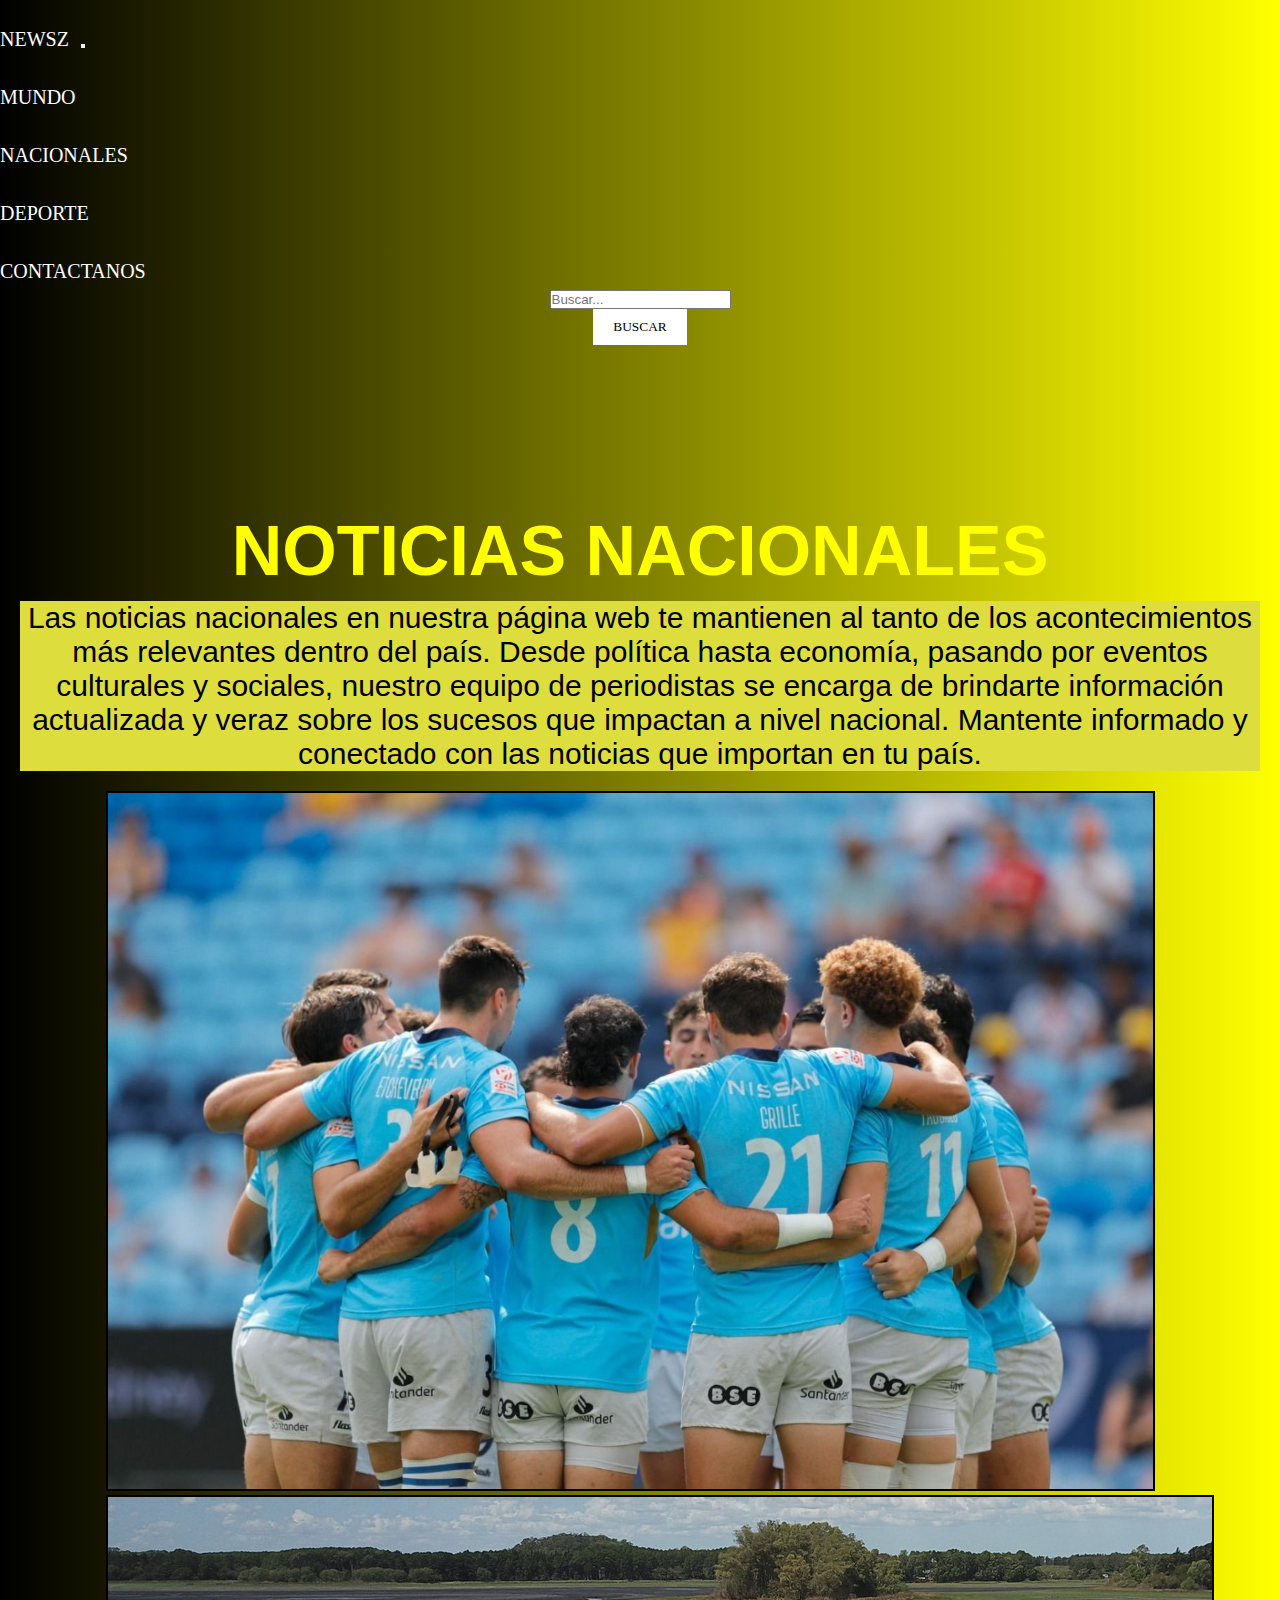
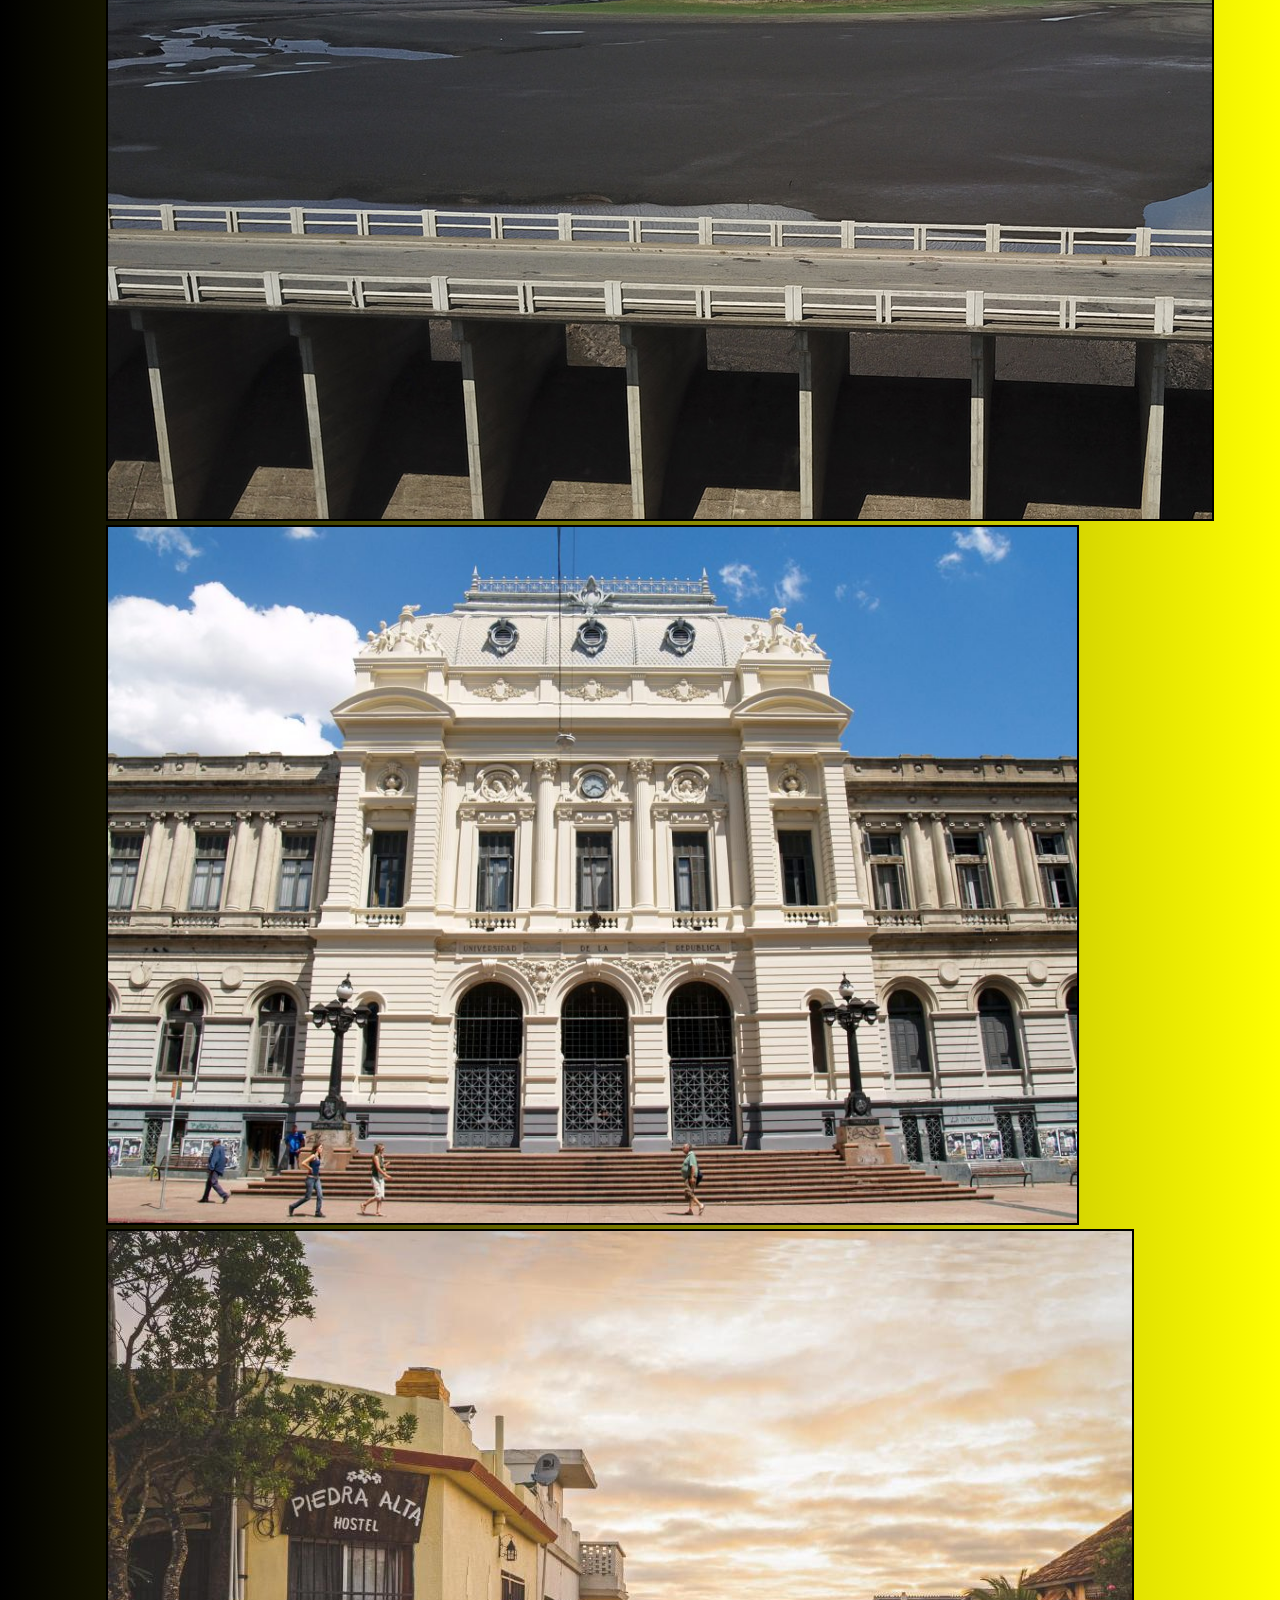
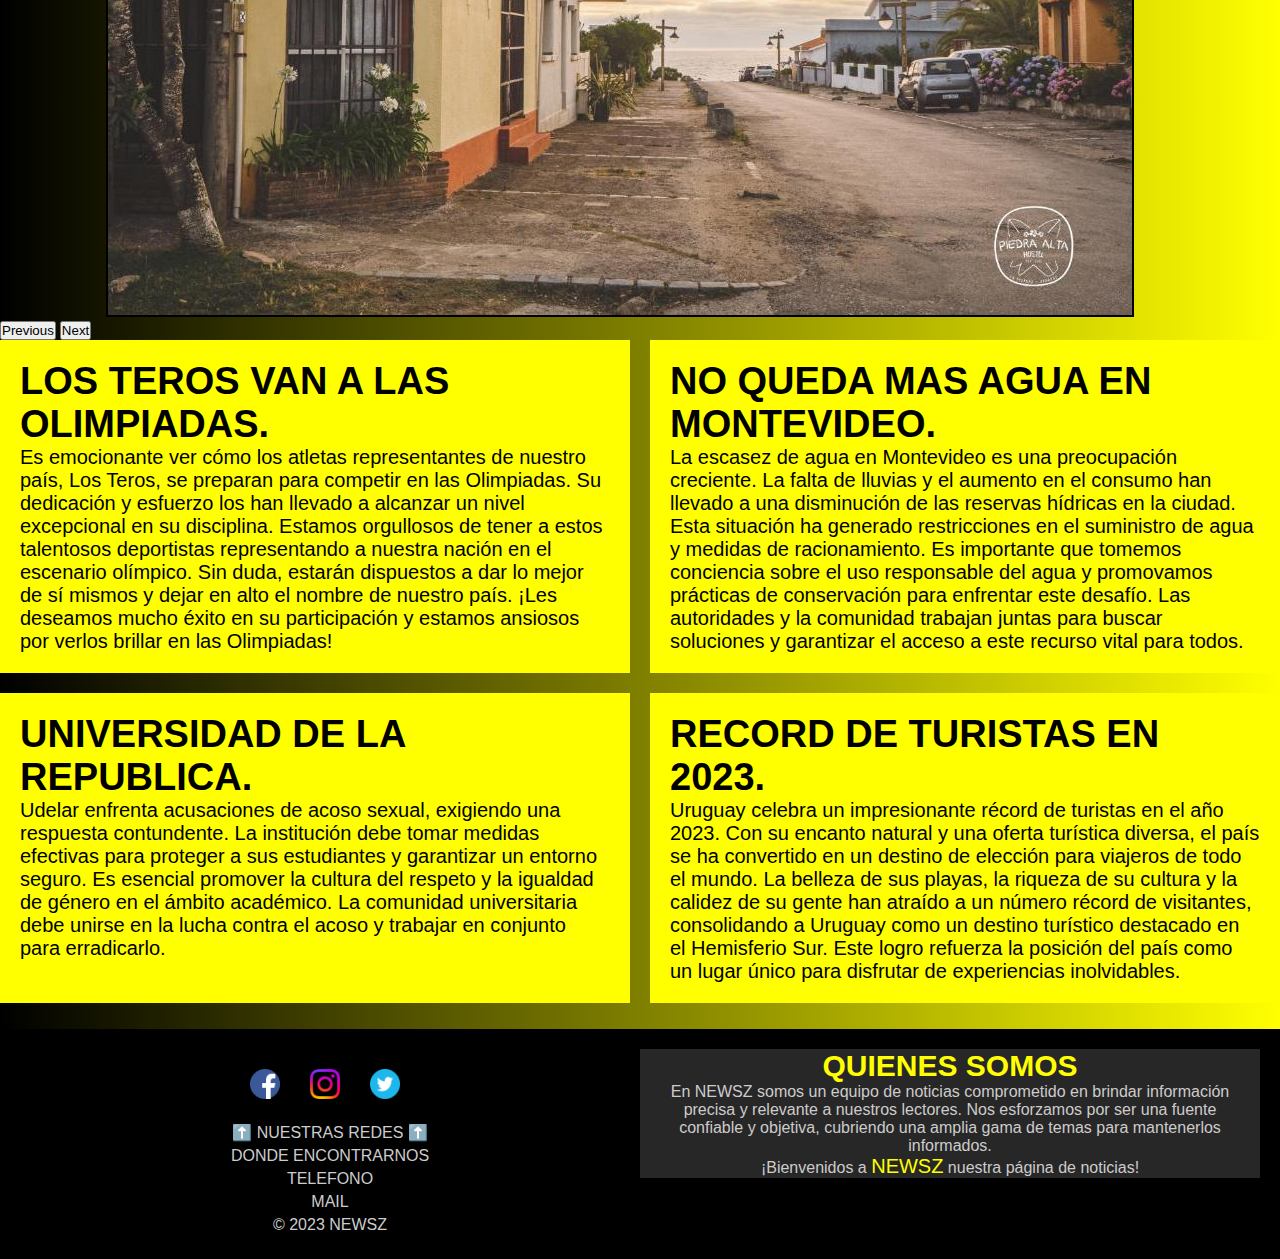
<file: nacionales.html>
<!DOCTYPE html>
<html lang="en">
<head>
    <meta charset="UTF-8">
    <meta http-equiv="X-UA-Compatible" content="IE=edge">
    <meta name="viewport" content="width=device-width, initial-scale=1.0">
    <title>NACIONALES</title>
    <meta name="keywords" content="noticias, online, uruguay, messi, futbol">
    <meta name="description" content="Sitio web de noticias online, Nacionales e internacionales y deportes">
    <link href="https://cdn.jsdelivr.net/npm/bootstrap@5.3.0/dist/css/bootstrap.min.css" rel="stylesheet" integrity="sha384-9ndCyUaIbzAi2FUVXJi0CjmCapSmO7SnpJef0486qhLnuZ2cdeRhO02iuK6FUUVM" crossorigin="anonymous">
    <link rel="stylesheet" href="./CSS/style.css">
</head>
<body>

    <header>
    
    

        <nav class="navbar navbar-expand-lg fixed-top">
           <div class="container-fluid">
             <a class="navbar-brand" href="./index.html">NEWSZ</a>
             <button class="navbar-toggler" type="button" data-bs-toggle="collapse" data-bs-target="#navbarSupportedContent" aria-controls="navbarSupportedContent" aria-expanded="false" aria-label="Toggle navigation">
               <span class="navbar-toggler-icon"></span>
             </button>
   
   
   
             <div class="collapse navbar-collapse" id="navbarSupportedContent">
               <ul class="navbar-nav me-auto mb-2 mb-lg-0">
                 
                 <li class="nav-item">
                   <a class="nav-link" href="./mundo.html">MUNDO</a>
                 </li>

                 <li class="nav-item">
                    <a class="nav-link" href="./nacionales.html">NACIONALES</a>
                  </li>
                 
                 <li class="nav-item">
                   <a class="nav-link" href="./deporte.html">DEPORTE</a>
                 </li>
                 
                 
                 <li class="nav-item">
                    <a class="nav-link" href="./contacto.html">CONTACTANOS</a>
                  </li>
               </ul>
   
   
   
               <form class="d-flex" role="Busar...">
                 <input class="form-control me-2" type="Buscar..." placeholder="Buscar..." aria-label="Buscar...">
                 <button class="buscar btn btn-outline-success" type="submit">BUSCAR</button>
               </form>
   
             </div>
           </div>
           </nav>
       </header>

       <br>
    
       <div class="nacionales1">
        <h2 class="nacionales11">NOTICIAS NACIONALES</h2>
        <p class="nacionales111"> Las noticias nacionales en nuestra página web te mantienen al tanto de los acontecimientos más relevantes dentro del país. Desde política hasta economía, pasando por eventos culturales y sociales, nuestro equipo de periodistas se encarga de brindarte información actualizada y veraz sobre los sucesos que impactan a nivel nacional. Mantente informado y conectado con las noticias que importan en tu país.</p>
       </div>


    <main>
        <div id="carouselExampleRide" class="carousel slide" data-bs-ride="carousel" data-bs-interval="3000">
          <div class="carousel-inner">
            <div class="carousel-item active">
              <a href="https://www.elobservador.com.uy/nota/en-vivo-los-teros-seven-buscan-clasificar-a-los-juegos-olimpicos-en-rugby-2023618114644"><img src="./IMG/rugby/teros.jpg" class="d-block w-100" alt="teros a las Olimpiadas"></a>
            </div>
            <div class="carousel-item">
              <a href="https://www.perfil.com/noticias/internacional/crisis-hidrica-si-no-llueve-uruguay-podria-quedarse-sin-reservas-en-18-dias.phtml"><img src="./IMG/noticias/nacionales/sequia.jpg" class="d-block w-100" alt="sequia de agua dulce en Montevideo"></a>
            </div>
            <div class="carousel-item">
              <a href="https://www.subrayado.com.uy/justicia-condeno-udelar-pagarle-750000-pesos-profesor-denunciado-acoso-sexual-2019-n918459"><img src="./IMG/noticias/nacionales/udelar.jpg" class="d-block w-100" alt="Confilcito en la UDELAR"></a>
            </div>
            <div class="carousel-item">
                <a href="https://cnnespanol.cnn.com/2023/01/04/uruguay-record-turistas-punta-del-este-verano-hemisferio-sur-orix/"><img src="./IMG/noticias/nacionales/turismo.jpg" class="d-block w-100" alt="Record turismo en Uruguay"></a>
              </div>
          </div>
      
          <button class="carousel-control-prev" type="button" data-bs-target="#carouselExampleRide" data-bs-slide="prev">
            <span class="carousel-control-prev-icon" aria-hidden="true"></span>
            <span class="visually-hidden">Previous</span>
          </button>
          <button class="carousel-control-next" type="button" data-bs-target="#carouselExampleRide" data-bs-slide="next">
            <span class="carousel-control-next-icon" aria-hidden="true"></span>
            <span class="visually-hidden">Next</span>
          </button>
        </div>
    </main>

    
<section class="container0">
    <div>
        <h4 class="nacionales00">LOS TEROS VAN A LAS OLIMPIADAS.</h4>
        <a href="https://www.elobservador.com.uy/nota/en-vivo-los-teros-seven-buscan-clasificar-a-los-juegos-olimpicos-en-rugby-2023618114644"><p class="nacionales0">Es emocionante ver cómo los atletas representantes de nuestro país, Los Teros, se preparan para competir en las Olimpiadas. Su dedicación y esfuerzo los han llevado a alcanzar un nivel excepcional en su disciplina. Estamos orgullosos de tener a estos talentosos deportistas representando a nuestra nación en el escenario olímpico. Sin duda, estarán dispuestos a dar lo mejor de sí mismos y dejar en alto el nombre de nuestro país. ¡Les deseamos mucho éxito en su participación y estamos ansiosos por verlos brillar en las Olimpiadas!</p></a>
        
    </div>
    <div>
        <h4 class="nacionales00">NO QUEDA MAS AGUA EN MONTEVIDEO.</h4>
        <a href="https://www.perfil.com/noticias/internacional/crisis-hidrica-si-no-llueve-uruguay-podria-quedarse-sin-reservas-en-18-dias.phtml"><p class="nacionales0">La escasez de agua en Montevideo es una preocupación creciente. La falta de lluvias y el aumento en el consumo han llevado a una disminución de las reservas hídricas en la ciudad. Esta situación ha generado restricciones en el suministro de agua y medidas de racionamiento. Es importante que tomemos conciencia sobre el uso responsable del agua y promovamos prácticas de conservación para enfrentar este desafío. Las autoridades y la comunidad trabajan juntas para buscar soluciones y garantizar el acceso a este recurso vital para todos.</p></a>
        
    </div>
    <div>
        <h4 class="nacionales00">UNIVERSIDAD DE LA REPUBLICA.</h4>
        <a href="https://www.subrayado.com.uy/justicia-condeno-udelar-pagarle-750000-pesos-profesor-denunciado-acoso-sexual-2019-n918459"><p class="nacionales0">Udelar enfrenta acusaciones de acoso sexual, exigiendo una respuesta contundente. La institución debe tomar medidas efectivas para proteger a sus estudiantes y garantizar un entorno seguro. Es esencial promover la cultura del respeto y la igualdad de género en el ámbito académico. La comunidad universitaria debe unirse en la lucha contra el acoso y trabajar en conjunto para erradicarlo.</p></a>
        
    </div>
    <div>
        <h4 class="nacionales00">RECORD DE TURISTAS EN 2023.</h4>
        <a href="https://cnnespanol.cnn.com/2023/01/04/uruguay-record-turistas-punta-del-este-verano-hemisferio-sur-orix/"><p class="nacionales0">Uruguay celebra un impresionante récord de turistas en el año 2023. Con su encanto natural y una oferta turística diversa, el país se ha convertido en un destino de elección para viajeros de todo el mundo. La belleza de sus playas, la riqueza de su cultura y la calidez de su gente han atraído a un número récord de visitantes, consolidando a Uruguay como un destino turístico destacado en el Hemisferio Sur. Este logro refuerza la posición del país como un lugar único para disfrutar de experiencias inolvidables.</p></a>
        
    </div>
</section>
      



<footer>
    <div class="footer-column">
      <div class="social-icons">
        <a href="https://www.facebook.com/Coderhouse/?locale=es_LA" target="_blank"><img src="./IMG/redes/fb.png" alt="Facebook"></a>
        <a href="https://www.instagram.com/coderhouse/?hl=es" target="_blank"><img src="./IMG/redes/ig.png" alt="Instagram"></a>
        <a href="https://twitter.com/coderhouse?s=21&t=I9mu6ISEso-bON_CIRal6A" target="_blank"><img src="./IMG/redes/tw.jpg.webp" alt="Twitter"></a>
      </div>
      <div class="copy">
        <p>⬆️ NUESTRAS REDES ⬆️</p>
        <a href="https://goo.gl/maps/EEP7NoSHFZQc2VgaA"><p>DONDE ENCONTRARNOS</p></a>
        <a href="+59899202445"><p>TELEFONO</p></a>
        <a href="mailto:newsz@gmail.com"><p>MAIL</p></a>
        <p>&copy; 2023 NEWSZ</p>
      </div>
    </div>
    <div class="footer-column2">
        <h6 class="h6foot">QUIENES SOMOS</h6>
      <p class="desc">En NEWSZ somos un equipo de noticias comprometido en brindar información precisa y relevante a nuestros lectores. Nos esforzamos por ser una fuente confiable y objetiva, cubriendo una amplia gama de temas para mantenerlos informados. <p> ¡Bienvenidos a <span class="spanewsz"> NEWSZ</span> nuestra página de noticias!</p></p>
    </div>
  </footer>



    <script src="https://cdn.jsdelivr.net/npm/bootstrap@5.3.0/dist/js/bootstrap.bundle.min.js" integrity="sha384-geWF76RCwLtnZ8qwWowPQNguL3RmwHVBC9FhGdlKrxdiJJigb/j/68SIy3Te4Bkz" crossorigin="anonymous"></script>  
</body>
</html>
</file>
<file: CSS/style.css>
@charset "UTF-8";
* {
  box-sizing: border-box;
  margin: 0;
  padding: 0;
}

body {
    background: linear-gradient(to left, yellow, black);
  }

.navbar {
  font-size: 50px; /* Ajusta el valor según tus preferencias */
  background: linear-gradient(to left, yellow, black);
  color: white;
  
}
.navbar a {
  font-size: 20px; /* Ajusta el valor según tus preferencias */
  color: white;
}

.nav-item {
  font-family: Impact, Haettenschweiler, "Arial Narrow Bold";
}
.nav-item:hover {
  background-color: yellow;
}

.navbar-brand {
  font-family: Impact, Haettenschweiler, "Arial Narrow Bold";
  color: white;
}
.navbar-brand:hover {
  background-color: yellow;
}

.buscar {
  color: white;
  font-family: Impact, Haettenschweiler, "Arial Narrow Bold";
}
.buscar:hover {
  background-color: yellow;
  color: black;
}
.btn {
    padding: 10px 20px;
    background-color: white;
    color: black;
    border: none;
    cursor: pointer;
  }

.h2home {
  font-family: Impact, Haettenschweiler, "Arial Narrow Bold";
  font-size: 60px;
  color: yellow;
  text-align: center;
}

.doshi {
    text-align: center;
    font-size: 70px;
    font-family: Impact, Haettenschweiler, "Arial Narrow Bold";
    color: yellow;
    margin-top: 5%;
    margin-top: 10%;
  }
  
  .h2noticias {
    font-family: Impact, Haettenschweiler, "Arial Narrow Bold";
    font-size: 60px;
    color: yellow;
    text-align: center;
  }

/* carousel */
.carousel-item img {
  max-height: 700px; /* Ajusta el valor según tus preferencias */
  border: 2px solid black;
  width: 80%;
  margin-left: 10%;
}

#carouselExampleCaptions {
  align-items: center;
}

.noticias {
  font-size: 40px;
  font-family: Impact, Haettenschweiler, "Arial Narrow Bold";
  color: black;
  background-color: yellow;
}

.parrafo1 {
  font-size: 30px;
  font-family: Impact, Haettenschweiler, "Arial Narrow Bold";
  color: black;
  background-color: yellow;
}

a {
  text-decoration: none; /* Quitar el subrayado */
  color: inherit; /* Heredar el color del texto del elemento padre */
}
a:focus, a:hover {
  color: inherit; /* Heredar el color del texto del elemento padre */
  outline: none; /* Quitar el contorno al hacer clic o al pasar el mouse */
}

@media (max-width: 600px) {
  .noticias {
    font-size: 40px;
    font-family: Impact, Haettenschweiler, "Arial Narrow Bold";
    color: black;
    background-color: yellow;
    margin-top: 10%;
    margin-bottom: 10%;
  }
  .parrafo1 {
    font-size: 30px;
    font-family: Impact, Haettenschweiler, "Arial Narrow Bold";
    color: black;
    background-color: yellow;
  }
}
/* sub20 */
.sub {
  margin-bottom: 5%;
  margin-top: 5%;
  font-size: 70px;
  color: yellow;
  font-family: Impact, Haettenschweiler, "Arial Narrow Bold";
  width: 100%;
  text-align: center;
}

.subpar {
  font-size: 20px;
  color: whitesmoke;
  background-color: black;
  font-family: Impact, Haettenschweiler, "Arial Narrow Bold";
}

.sub20 {
  width: 100%;
  margin: 0;
  border: 3px solid black;
}

.container {
  display: flex;
  justify-content: center;
  align-items: center;
  padding: 0;
  margin-top: 1%;
  margin-bottom: 5%;
}

.text-center {
  text-align: center;
}

/* GALERIA deportes */

/* DEPORTE */
.h2deporte {
    font-family: Impact, Haettenschweiler, "Arial Narrow Bold";
    font-size: 60px;
    color: yellow;
    text-align: center;
    margin-top: 12%;
    padding: 0;
  }
  
  .h3deporte {
    font-family: Impact, Haettenschweiler, "Arial Narrow Bold";
    font-size: 60px;
    color: yellow;
    text-align: center;
    margin-top: 3%;
    padding: 0;
  }
  
  .grid-container {
    display: grid;
    grid-gap: 10px;
    text-align: center;
    max-height: 100vh;
    overflow: visible;
    grid-template-columns: repeat(auto-fit, minmax(300px, 1fr));
    margin-bottom: 30%;
  }
  
  .grid-container .item img {
    width: 100%;
    height: auto;
    -o-object-fit: cover;
    object-fit: cover;
  }
  
  .grid-container .item.item1 {
    background-color: rgb(210, 210, 171);
    grid-row: 1/3;
    border: 1px solid black;
    font-family: Impact, Haettenschweiler, "Arial Narrow Bold";
    overflow: visible;
  }
  
  .grid-container .item.item1:hover {
    filter: brightness(70%);
  }
  
  .grid-container .item.item2 {
    background-color: rgb(210, 210, 171);
    grid-row: 1/2;
    grid-column: 2/3;
    border: 1px solid black;
    font-family: Impact, Haettenschweiler, "Arial Narrow Bold";
    overflow: visible;
  }
  
  .grid-container .item.item2:hover {
    filter: brightness(70%);
  }
  
  .grid-container .item.item3 {
    background-color: rgb(210, 210, 171);
    border: 1px solid black;
    font-family: Impact, Haettenschweiler, "Arial Narrow Bold";
    overflow: scroll;
  }
  
  .grid-container .item.item3:hover {
    filter: brightness(70%);
  }
  
  .grid-container .item.item4 {
    background-color: rgb(210, 210, 171);
    grid-row: 2;
    grid-column: 2/4;
    border: 1px solid black;
    font-family: Impact, Haettenschweiler, "Arial Narrow Bold";
    overflow: scroll;
  }
  
  .grid-container .item.item4:hover {
    filter: brightness(70%);
  }
  
  .grid-container .item.item5 {
    background-color: rgb(210, 210, 171);
    grid-row: 2/3;
    border: 1px solid black;
    font-family: Impact, Haettenschweiler, "Arial Narrow Bold";
    overflow: visible;
  }
  
  .grid-container .item.item5:hover {
    filter: brightness(70%);
  }
  
  @media (max-width: 768px) {
    .grid-container {
      grid-template-columns: repeat(auto-fit, minmax(250px, 1fr));
      margin-top: 10%;
      margin-bottom: 10%;
    }
  }
  
  @media (max-width: 600px) {
    .grid-container {
      grid-template-columns: repeat(auto-fit, minmax(200px, 1fr));
      margin-top: 10%;
      margin-bottom: 10%;
    }
  }
  
  @media (max-width: 400px) {
    .grid-container {
      grid-template-columns: repeat(auto-fit, minmax(150px, 1fr));
      margin-top: 10%;
      margin-bottom: 10%;
    }
  }
  
/* LAS 5 NOTICIAS */
section .grid-container5 {
  display: grid;
  grid-template-columns: repeat(1, 1fr);
  gap: 20px;
  width: 100%;
}
@media (min-width: 768px) {
  section .grid-container5 {
    grid-template-columns: repeat(2, 1fr);
  }
}
@media (min-width: 1024px) {
  section .grid-container5 {
    grid-template-columns: repeat(3, 1fr);
  }
}
section .text-itemm1,
section .text-itemm2,
section .text-itemm3,
section .duki,
section .luis {
  background-color: rgb(210, 210, 171);
  padding: 20px;
  width: 100%;
}
section .text-itemm1:hover,
section .text-itemm2:hover,
section .text-itemm3:hover,
section .duki:hover,
section .luis:hover {
  filter: brightness(70%);
}
@media (max-width: 767px) {
  section .text-itemm1,
  section .text-itemm2,
  section .text-itemm3,
  section .duki,
  section .luis {
    grid-row: auto !important;
    grid-column: auto !important;
  }
}








/*NACIONALES*/
#carouselExampleRide .carousel-item {
  width: 83%;
}
#carouselExampleRide .carousel-item img {
  width: auto;
  height: auto;
}
@media (max-width: 600px) {
  #carouselExampleRide .carousel-item img {
    max-height: 300px;
    margin-top: 10%;
    margin-bottom: 10%;
  }
}

.nacionales1 {
  padding: 20px;
  text-align: center;
  font-family: Impact, Haettenschweiler, "Arial Narrow Bold", sans-serif;
  margin-top: 10%;
}

.nacionales11 {
  font-weight: bold;
  font-size: 70px;
  color: yellow;
}

.nacionales111 {
  font-size: 30px;
  color: black;
  margin-top: 10px;
  text-align: center;
  background-color: rgb(221, 221, 61);
}

.container0 {
  display: grid;
  grid-template-columns: repeat(2, 1fr);
  grid-gap: 20px;
}
.container0 :hover {
  background-color: rgb(149, 149, 49);
}
@media (max-width: 767px) {
  .container0 {
    grid-template-columns: 1fr; /* Cambia a una sola columna en pantallas pequeñas */
  }
}
.container0 > div {
  background-color: yellow;
  padding: 20px;
}
.container0 > div .nacionales00 {
  font-size: 38px;
  font-family: Impact, Haettenschweiler, "Arial Narrow Bold", sans-serif;
}
.container0 > div .nacionales0 {
  font-size: 20px;
  font-family: Impact, Haettenschweiler, "Arial Narrow Bold", sans-serif;
}

.container0 div {
    transition: transform 0.3s ease;
  }
  
  .container0 div:hover {
    transform: scale(1.05);
  }
  

/*MUNDO*/

.mundonoti {
    font-size: 70px;
    color: black;
    text-align: center;
    background-color: rgb(221, 221, 61);
    font-family: Impact, Haettenschweiler, "Arial Narrow Bold", sans-serif;
    margin-top: 12%;
  }

.secmundo {
  display: flex;
  flex-wrap: wrap;
}
.secmundo .card {
  flex: 1 0 18rem;
  margin-right: 10px;
  margin-bottom: 10px;
}
.secmundo .card:nth-child(4n) {
  margin-right: 0;
}
@media screen and (max-width: 768px) {
  .secmundo .card {
    flex-basis: calc(50% - 10px);
  }
  .secmundo .card:nth-child(2n) {
    margin-right: 10px;
  }
  .secmundo .card:nth-child(4n) {
    margin-right: 0;
  }
  
}

.card {
  width: 18rem;
  border: black 4px solid;
  border-radius: 10px;
}
.card .card-body {
  background-color: yellow;
  /* Estilos para el contenido */
}
.card .card-body .mundo0 {
  font-size: 30px;
  color: black;
  margin-top: 10px;
  text-align: center;
  background-color: rgb(221, 221, 61);
  font-family: Impact, Haettenschweiler, "Arial Narrow Bold", sans-serif;
}
.card .card-body .card-text1 {
  font-size: 20px;
  color: black;
  margin-top: 10px;
  text-align: center;
  background-color: rgb(221, 221, 61);
  font-family: Impact, Haettenschweiler, "Arial Narrow Bold", sans-serif;
}

.secmundo .card {
    transition: transform 0.3s ease;
  }
  
  .secmundo .card:hover {
    transform: scale(1.05);
  }
  


/* CONTACTANOS*/

.map-container iframe {
    top: 0;
    left: 0;
    width: 100%;
    height: 100%;
  }
  
  @media screen and (max-width: 768px) {
    .map-container {
      padding-bottom: 60%; /* Modifica el aspect ratio del mapa para pantallas más pequeñas */
    }
  }
  
  @media screen and (max-width: 480px) {
    .map-container {
      padding-bottom: 50%; /* Modifica el aspect ratio del mapa para pantallas aún más pequeñas */
    }
  }
  
  .h3news {
    font-size: 60px;
  }
  
  .contactanosnews {
    font-size: 40px;
    color: black;
    margin-top: 10%;
    text-align: center;
    background-color: rgb(221, 221, 61);
    font-family: Impact, Haettenschweiler, "Arial Narrow Bold", sans-serif;
  }
  
  .textonews {
    font-size: 40px;
    color: yellow;
    margin-top: 10px;
    text-align: center;
    font-family: Impact, Haettenschweiler, "Arial Narrow Bold", sans-serif;
  }
  
  form {
    display: flex;
    flex-direction: column;
    align-items: center;
  }
  
  textarea {
    width: 100%;
    resize: vertical;
    background-color: rgb(49, 49, 17);
    color: yellow;
  }
  
  input[type=submit] {
    margin-top: 10px;
    width: 100%; /* Modifica el ancho del botón para ocupar todo el espacio disponible */
    max-width: 200px; /* Ajusta el ancho máximo según sea necesario */
    background-color: yellow;
    border-radius: 10px;
  }
  
  input:hover {
    background-color: #333;
  }
  
  .enviarnews {
    background-color: yellow;
  }
  
  .container {
    display: flex;
    flex-wrap: wrap;
  }
  
  .column {
    flex: 1;
    padding: 20px;
  }
  
  @media screen and (max-width: 768px) {
    .column {
      flex-basis: 100%;
    }
  }
  
  .spinner-container {
    display: none;
    justify-content: center;
    align-items: center;
    height: 100px; /* Ajusta la altura según sea necesario */
  }
  
  .spinner-container.show {
    display: flex;
  }
  
      

        /*footer*/

  
  
  
  
  footer {
    color: #ccc;
    background-color: black;
    padding: 20px;
    text-align: center;
    margin-top: 2%;
  }
  footer .social-icons {
    display: flex;
    justify-content: center;
    align-items: center;
    margin-top: 20px;
    background-color: black;
  }
  footer .social-icons img {
    width: 30px;
    margin: 0 10px;
  }

  .copy{
    margin-top: 2%;
  }

  .desc{
    color: #ccc;
    
  }

  footer {
    display: flex;
    justify-content: space-between;
    align-items: flex-start;
    flex-wrap: wrap;
  }
  
  .footer-column {
    flex: 1 1 50%;
    max-width: 50%;
    padding: 0 10px;
    font-family: Impact, Haettenschweiler, "Arial Narrow Bold", sans-serif;
  }

  .footer-column2 {
    flex: 1 1 50%;
    max-width: 50%;
    padding: 0 10px;
    background-color: rgb(40, 39, 39);
    font-family: Impact, Haettenschweiler, "Arial Narrow Bold", sans-serif;
  }
  
  .social-icons {
    margin-bottom: 20px;
  }
  
  .social-icons a {
    display: inline-block;
    margin-right: 10px;
  }
  
  .copy p {
    margin-bottom: 5px;
  }
  
  .desc {
    margin-top: 0;
  }
  
  .h6foot{
    font-size: 30px;
    color: yellow;
    text-align: center;
    font-family: Impact, Haettenschweiler, "Arial Narrow Bold", sans-serif;

  }

  .spanewsz{
    font-size: 20px;
    color: yellow;
  }

  .p123{
    background-color:rgb(189, 189, 27);
    font-family: Impact, Haettenschweiler, "Arial Narrow Bold", sans-serif;
  }
</file>
